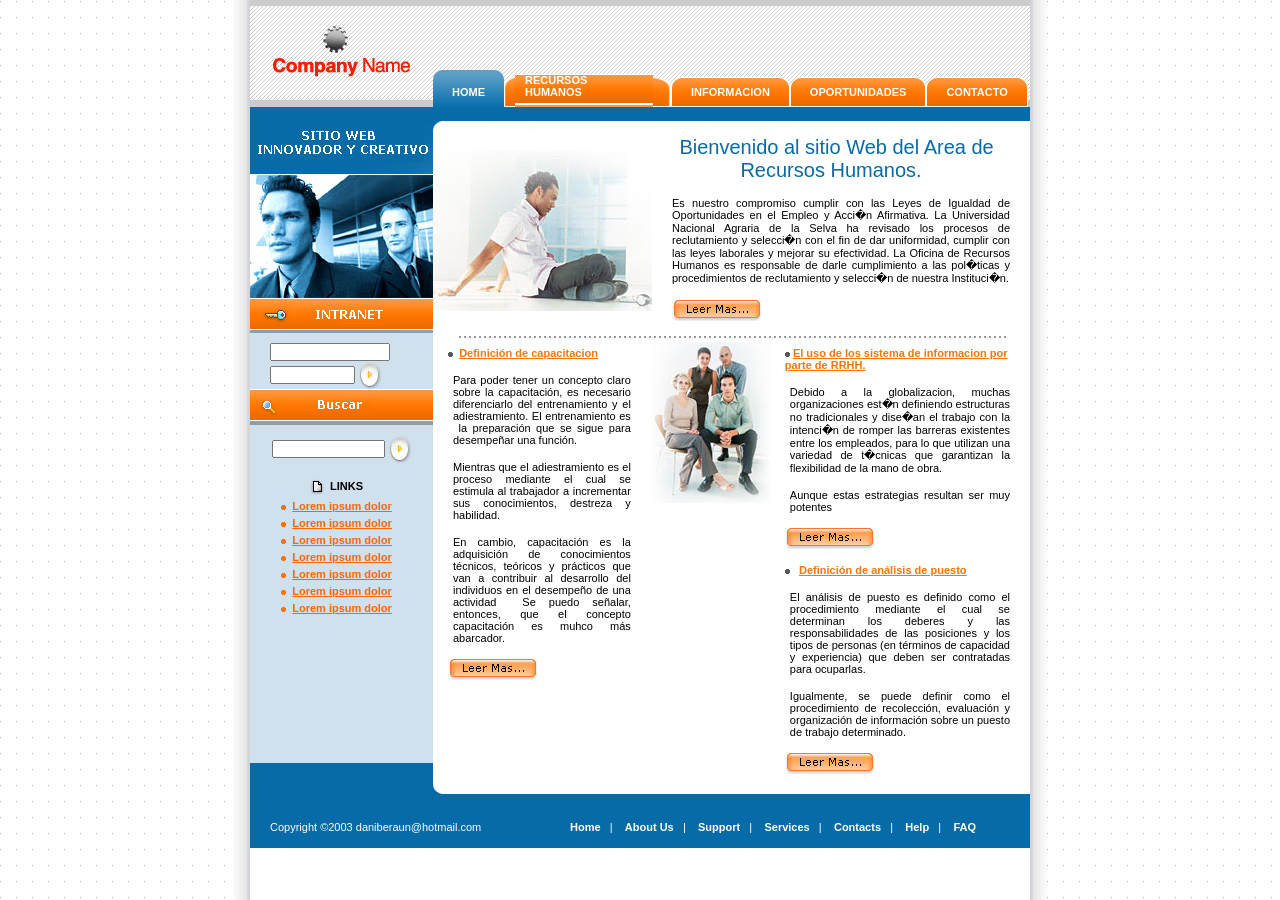
<file: index.html>
<!DOCTYPE HTML PUBLIC "-//W3C//DTD HTML 4.0 Transitional//EN">

<html>
<head>
	<title>OFICINA DE RECURSOS HUMANOS</title>
	<link rel="stylesheet" type="text/css" href="style.css">
</head>

<body leftmargin=0 topmargin=0 marginheight="0" marginwidth="0" bgcolor="#ffffff">

<table border="0" cellspacing="0" cellpadding="0" width="100%" height="100%">
<tr valign="top">
	<td width="50%" background="images/bg.gif"><img src="images/px1.gif" width="1" height="1" alt="" border="0"></td>
	<td valign="bottom" background="images/bg_left.gif"><img src="images/bg_left.gif" alt="" width="17" height="16" border="0"></td>
	<td>
<table border="0" cellpadding="0" cellspacing="0" width="780" height="107">
<tr valign="bottom">
	<td><img src="images/logo.gif" width="183" height="107" alt="" border="0"></td>
	<td width="673" background="images/fon_top.gif"><table width="584" border="0" cellpadding="0" cellspacing="0" background="">
      <tr valign="bottom">
        <td><!-- but act -->
            <table border="0" cellpadding="0" cellspacing="0">
              <tr valign="bottom">
                <td><img src="images/b_left_a.gif" width="9" height="37" alt="" border="0"></td>
                <td background="images/b_fon_a.gif"><p class="menu01"><a href="index.html">HOME</a></p></td>
                <td><img src="images/b_right_a.gif" width="9" height="37" alt="" border="0"></td>
              </tr>
            </table>
          <!-- /but act -->        </td>
        <td><!-- but -->
            <table width="167" border="0" cellpadding="0" cellspacing="0">
              <tr valign="bottom">
                <td width="11"><img src="images/b_left.gif" alt="" width="11" height="30" border="0"></td>
                <td width="143" background="images/b_fon.gif"><p class="menu01"><a href="recursoshumanos.html">RECURSOS HUMANOS </a></p></td>
                <td width="13"><img src="images/b_right.gif" alt="" width="18" height="30" border="0"></td>
              </tr>
            </table>
          <!-- /but -->        </td>
        <td><!-- but -->
            <table border="0" cellpadding="0" cellspacing="0">
              <tr valign="bottom">
                <td><img src="images/b_left.gif" alt="" width="10" height="30" border="0"></td>
                <td background="images/b_fon.gif"><p class="menu01"><a href="">INFORMACION</a></p></td>
                <td><img src="images/b_right.gif" alt="" width="10" height="30" border="0"></td>
              </tr>
            </table>
          <!-- /but -->        </td>
        <td><!-- but -->
            <table border="0" cellpadding="0" cellspacing="0">
              <tr valign="bottom">
                <td><img src="images/b_left.gif" alt="" width="10" height="30" border="0"></td>
                <td background="images/b_fon.gif"><p class="menu01"><a href="">OPORTUNIDADES</a></p></td>
                <td><img src="images/b_right.gif" alt="" width="10" height="30" border="0"></td>
              </tr>
            </table>
          <!-- /but -->        </td>
        <td><!-- but -->
            <table width="99" border="0" cellpadding="0" cellspacing="0">
              <tr valign="bottom">
                <td><img src="images/b_left.gif" alt="" width="10" height="30" border="0"></td>
                <td background="images/b_fon.gif"><p align="center" class="menu01"><a href="contactenos.html">CONTACTO</a></p></td>
                <td><img src="images/b_right.gif" alt="" width="10" height="30" border="0"></td>
              </tr>
            </table>
          <!-- /but -->        </td>
      </tr>
    </table></td>
</tr>
</table>
<table border="0" cellpadding="0" cellspacing="0" width="780" height="107">
<tr valign="top">
	<td bgcolor="#D0E0ED">
<table border="0" cellpadding="0" cellspacing="0" width="100%">
<tr>
	            <td bgcolor="#076BA7"> 
                  <table width="100%" border="0" cellspacing="0" cellpadding="0">
                    <tr>
                      <td><img src="images/text_1.gif" width="183" height="67"></td>
                    </tr>
                  </table>
                  
                </td>
</tr>
</table>
<form name="f1" id="f1" method="post" action="loginproc.php">

<div align="center"><img src="images/temp01.jpg" width="183" height="124" alt="" border="0"></div>
<div align="center"><img src="images/title01.gif" width="183" height="35" alt="" border="0"></div>
<nobr><div style="padding-top: 10px; padding-left: 20px;">
<input name="txt1" type="Text" id="txt1" size="15">
<br>
<input name="txt2" type="password" id="txt2" size="10">
<input type="Image" src="images/b_go.gif" width="22" height="28" alt="" border="0" align="absmiddle">
</div></nobr>
<div align="center">
</form>
<form action="" method="post">
<img src="images/title02.gif" width="183" height="36" alt="" border="0">

<nobr><div align="center" style="padding-top: 10px;">
<input type="Text" name="" size="14">
<input type="Image" src="images/b_go.gif" width="22" height="28" alt="" border="0" align="absmiddle">
</div></nobr>
</form>
<p class="left"><img src="images/e01.gif" width="14" height="16" alt="" border="0" align="absmiddle">&nbsp; LINKS</p>
<p class="left"><img src="images/dot_o.gif" width="5" height="5" alt="" border="0">&nbsp;&nbsp;<a href="">Lorem ipsum dolor </a></p>
<p class="left"><img src="images/dot_o.gif" width="5" height="5" alt="" border="0">&nbsp;&nbsp;<a href="">Lorem ipsum dolor </a></p>
<p class="left"><img src="images/dot_o.gif" width="5" height="5" alt="" border="0">&nbsp;&nbsp;<a href="">Lorem ipsum dolor </a></p>
<p class="left"><img src="images/dot_o.gif" width="5" height="5" alt="" border="0">&nbsp;&nbsp;<a href="">Lorem ipsum dolor </a></p>
<p class="left"><img src="images/dot_o.gif" width="5" height="5" alt="" border="0">&nbsp;&nbsp;<a href="">Lorem ipsum dolor </a></p>
<p class="left"><img src="images/dot_o.gif" width="5" height="5" alt="" border="0">&nbsp;&nbsp;<a href="">Lorem ipsum dolor </a></p>
<p class="left"><img src="images/dot_o.gif" width="5" height="5" alt="" border="0">&nbsp;&nbsp;<a href="">Lorem ipsum dolor </a></p>
<br><br>
	</td>
	<td rowspan="2">
<div align="center"><img src="images/top01.gif" width="597" height="24" alt="" border="0"></div>
<table border="0" cellpadding="0" cellspacing="0" width="100%">
<tr>
	<td><img src="images/temp02.jpg" width="219" height="160" alt="" border="0"></td>
	<td>
<p align="center" style="color: #076BA7; font-size: 20px; margin-left: 0px;"><span id="result_box"><span title=""> &nbsp;&nbsp;Bienvenido al sitio Web del Area de Recursos Humanos. </span></span></p>
<p align="justify">Es nuestro compromiso cumplir con las Leyes de Igualdad de Oportunidades en el Empleo y Acci�n Afirmativa. La Universidad Nacional Agraria de la Selva ha revisado los procesos de reclutamiento y selecci�n con el fin de dar uniformidad, cumplir con las leyes laborales y mejorar su efectividad. La Oficina de Recursos Humanos es responsable de darle cumplimiento a las pol�ticas y procedimientos de reclutamiento y selecci�n de nuestra Instituci�n.</p>
<p><a href=""><img src="images/b_more.gif" width="90" height="21" alt="" border="0"></a></p>
	</td>
</tr>
</table>
<div align="center"><img src="images/hr01.gif" width="556" height="11" alt="" border="0"></div>
<table border="0" cellpadding="0" cellspacing="0" width="100%">
<tr valign="top">
	<td width="45%">
<p class="right"><img src="images/dot_g.gif" width="5" height="5" alt="" border="0" align="absmiddle">&nbsp;&nbsp;<a href="capacitacion.html"><strong><u>Definici&oacute;n de capacitacion </u></strong></a></p>
<p align="justify">Para  poder tener un concepto claro sobre la capacitaci&oacute;n, es necesario  diferenciarlo del entrenamiento y el adiestramiento. El entrenamiento  es &nbsp;la preparaci&oacute;n que se sigue para desempe&ntilde;ar una funci&oacute;n.</p>
<p align="justify">Mientras  que el adiestramiento es el proceso mediante el cual se estimula al  trabajador a incrementar sus conocimientos, destreza y habilidad.</p>
<p align="justify">En cambio,  capacitaci&oacute;n es la adquisici&oacute;n de conocimientos t&eacute;cnicos, te&oacute;ricos y  pr&aacute;cticos que van a contribuir al desarrollo del individuos en el  desempe&ntilde;o de una actividad &nbsp;Se puedo se&ntilde;alar, entonces, que el concepto  capacitaci&oacute;n es muhco m&aacute;s abarcador.</p>
<p class="right"><a href="capacitacion.html"><img src="images/b_more.gif" width="90" height="21" alt="" border="0"></a></p>
	</td>
	<td><img src="images/temp03.jpg" width="119" height="161" alt="" border="0"></td>
	<td width="55%">
<p class="right"><img src="images/dot_g.gif" width="5" height="5" alt="" border="0" align="absmiddle"> <strong> <a href="sistemainformacion.html">El uso de los sistema de informacion por parte de RRHH.</a> </strong></p>
<p align="justify">Debido a la globalizacion, muchas organizaciones est�n definiendo estructuras no tradicionales y dise�an el trabajo con la intenci�n de romper las barreras existentes entre los empleados, para lo que utilizan una variedad de t�cnicas que garantizan la flexibilidad de la mano de obra.</p>
<p align="justify"> Aunque estas estrategias resultan ser muy potentes</p>
<p class="right"><a href="sistemainformacion.html"><img src="images/b_more.gif" width="90" height="21" alt="" border="0"></a></p>
<p class="right"><img src="images/dot_g.gif" width="5" height="5" alt="" border="0" align="absmiddle">&nbsp;&nbsp;&nbsp;<a href="analisispuesto.html"><strong><u>Definici&oacute;n de an&aacute;lisis de puesto</u></strong></a></p>
<p align="justify">El an&aacute;lisis de puesto es definido como el  procedimiento mediante el cual se determinan los deberes y las responsabilidades de las posiciones y los tipos de personas (en t&eacute;rminos de capacidad y experiencia) que deben ser contratadas para ocuparlas.</p>
<p align="justify"> Igualmente, se puede definir como el procedimiento de recolecci&oacute;n, evaluaci&oacute;n y organizaci&oacute;n de informaci&oacute;n sobre un puesto de trabajo determinado.</p>
<p class="right"><a href="analisispuesto.html"><img src="images/b_more.gif" width="90" height="21" alt="" border="0"></a></p>
	</td>
</tr>
</table>
	</td>
</tr>
<tr valign="bottom" bgcolor="#D0E0ED">
	<td><img src="images/bot_left.gif" width="183" height="21" alt="" border="0"></td>
</tr>
</table>
<table border="0" cellpadding="0" cellspacing="0" width="780" height="64" background="images/fon_bot.gif">
<tr valign="top">
	<td>
<table border="0" cellpadding="0" cellspacing="0" width="780" background="">
<tr>
	<td width="300"><p class="menu02">Copyright &copy;2003 daniberaun@hotmail.com </p></td>
	<td>
<p class="menu02">
<a href="">Home</a>&nbsp;&nbsp;&nbsp;|&nbsp;&nbsp;&nbsp;
<a href="">About Us</a>&nbsp;&nbsp;&nbsp;|&nbsp;&nbsp;&nbsp;
<a href="">Support</a>&nbsp;&nbsp;&nbsp;|&nbsp;&nbsp;&nbsp;
<a href="">Services</a>&nbsp;&nbsp;&nbsp;|&nbsp;&nbsp;&nbsp;
<a href="">Contacts</a>&nbsp;&nbsp;&nbsp;|&nbsp;&nbsp;&nbsp;
<a href="">Help</a>&nbsp;&nbsp;&nbsp;|&nbsp;&nbsp;&nbsp;
<a href="">FAQ</a>
</p>
	</td>
</tr>
</table>
	</td>
</tr>
</table>
	</td>
	<td valign="bottom" background="images/bg_right.gif"><img src="images/bg_right.gif" alt="" width="17" height="16" border="0"></td>
	<td width="50%" background="images/bg.gif"><img src="images/px1.gif" width="1" height="1" alt="" border="0"></td>
</tr>
</table>

</body>
</html>
</file>
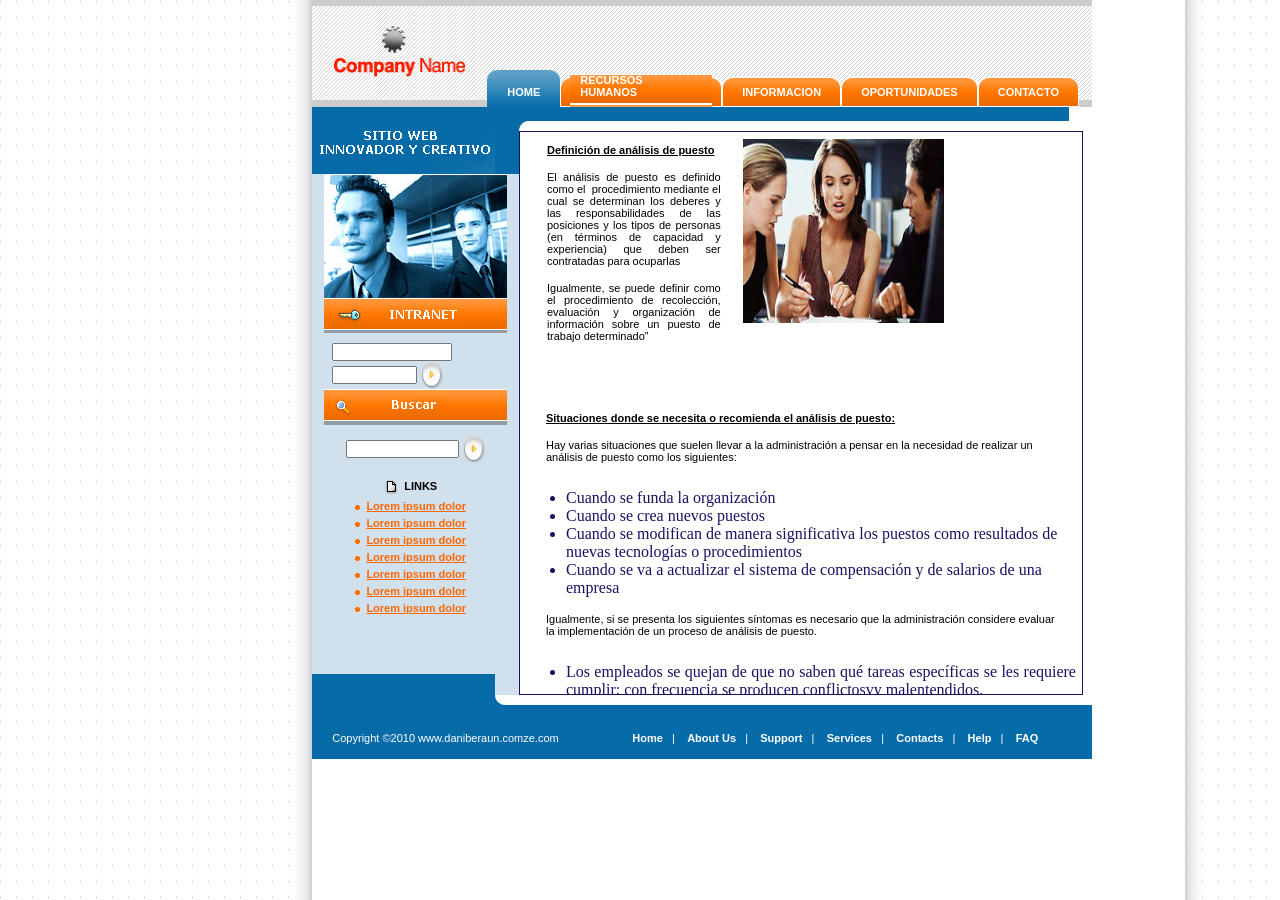
<file: analisispuesto.html>
<html>
<head>
	<title>www.daniberaun.comze.com</title>
	<link rel="stylesheet" type="text/css" href="style.css">
    <style type="text/css">
<!--
.Estilo9 {
	color: #ff6600;
	font-weight: bold;
}
.Estilo10 {color: #ff6600}
-->
    </style>
</head>

<body leftmargin=0 topmargin=0 marginheight="0" marginwidth="0" bgcolor="#ffffff">

<table border="0" cellspacing="0" cellpadding="0" width="117%" height="100%">
<tr valign="top">
	<td width="50%" background="images/bg.gif"><img src="images/px1.gif" width="1" height="1" alt="" border="0"></td>
	<td valign="bottom" background="images/bg_left.gif"><img src="images/bg_left.gif" alt="" width="17" height="16" border="0"></td>
	<td>
<table border="0" cellpadding="0" cellspacing="0" width="780" height="107">
<tr valign="bottom">
	<td><img src="images/logo.gif" width="175" height="107" alt="" border="0"></td>
	<td width="673" background="images/fon_top.gif"><table width="594" border="0" cellpadding="0" cellspacing="0" background="">
      <tr valign="bottom">
        <td><!-- but act -->
            <table border="0" cellpadding="0" cellspacing="0">
              <tr valign="bottom">
                <td><img src="images/b_left_a.gif" width="10" height="37" alt="" border="0"></td>
                <td background="images/b_fon_a.gif"><p class="menu01"><a href="index.html">HOME</a></p></td>
                <td><img src="images/b_right_a.gif" width="10" height="37" alt="" border="0"></td>
              </tr>
            </table>
          <!-- /but act -->        </td>
        <td><!-- but -->
            <table width="162" border="0" cellpadding="0" cellspacing="0">
              <tr valign="bottom">
                <td><img src="images/b_left.gif" alt="" width="10" height="30" border="0"></td>
                <td background="images/b_fon.gif"><p class="menu01"><a href="recursoshumanos.html">RECURSOS HUMANOS</a></p></td>
                <td><img src="images/b_right.gif" alt="" width="10" height="30" border="0"></td>
              </tr>
            </table>
          <!-- /but -->        </td>
        <td><!-- but -->
            <table border="0" cellpadding="0" cellspacing="0">
              <tr valign="bottom">
                <td><img src="images/b_left.gif" alt="" width="10" height="30" border="0"></td>
                <td background="images/b_fon.gif"><p class="menu01"><a href="">INFORMACION</a><a href="productos.html"></a></p></td>
                <td><img src="images/b_right.gif" alt="" width="10" height="30" border="0"></td>
              </tr>
            </table>
          <!-- /but -->        </td>
        <td><!-- but -->
            <table border="0" cellpadding="0" cellspacing="0">
              <tr valign="bottom">
                <td><img src="images/b_left.gif" alt="" width="10" height="30" border="0"></td>
                <td background="images/b_fon.gif"><p class="menu01"><a href=""><a href="">OPORTUNIDADES</a></p></td>
                <td><img src="images/b_right.gif" alt="" width="10" height="30" border="0"></td>
              </tr>
            </table>
          <!-- /but -->        </td>
        <td><!-- but -->
            <table width="106" border="0" cellpadding="0" cellspacing="0">
              <tr valign="bottom">
                <td width="10"><img src="images/b_left.gif" alt="" width="10" height="30" border="0"></td>
                <td width="79" background="images/b_fon.gif"><p align="center" class="menu01"><a href="contactenos.html">CONTACTO</a></p></td>
                <td width="17"><img src="images/b_right.gif" alt="" width="10" height="30" border="0"></td>
              </tr>
            </table>
          <!-- /but -->        </td>
      </tr>
    </table></td>
</tr>
</table>
<table border="0" cellpadding="0" cellspacing="0" width="873" height="107">
<tr valign="top">
	<td width="183" bgcolor="#D0E0ED">
<table border="0" cellpadding="0" cellspacing="0" width="100%">
<tr>
	            <td bgcolor="#076BA7"> 
                  <table width="100%" border="0" cellspacing="0" cellpadding="0">
                    <tr>
                      <td><img src="images/text_1.gif" width="183" height="67"></td>
                    </tr>
                  </table>                </td>
</tr>
<form action="" method="post">
</form></table>
<div align="center"><img src="images/temp01.jpg" width="183" height="124" alt="" border="0"></div>
<div align="center"><img src="images/title01.gif" width="183" height="35" alt="" border="0"></div>
<nobr><div style="padding-top: 10px; padding-left: 20px;">
<input type="Text" size="15">
<br>
<input type="password" size="10">
<input type="Image" src="images/b_go.gif" width="22" height="28" alt="" border="0" align="absmiddle">
</div></nobr>
<div align="center">

<form action="" method="post">
<img src="images/title02.gif" width="183" height="36" alt="" border="0">

<nobr><div align="center" style="padding-top: 10px;">
<input type="Text" name="" size="14">
<input type="Image" src="images/b_go.gif" width="22" height="28" alt="" border="0" align="absmiddle">
</div></nobr>
</form>
<p class="left"><img src="images/e01.gif" width="14" height="16" alt="" border="0" align="absmiddle">&nbsp; LINKS</p>
<p class="left"><img src="images/dot_o.gif" width="5" height="5" alt="" border="0">&nbsp;&nbsp;<a href="">Lorem ipsum dolor </a></p>
<p class="left"><img src="images/dot_o.gif" width="5" height="5" alt="" border="0">&nbsp;&nbsp;<a href="">Lorem ipsum dolor </a></p>
<p class="left"><img src="images/dot_o.gif" width="5" height="5" alt="" border="0">&nbsp;&nbsp;<a href="">Lorem ipsum dolor </a></p>
<p class="left"><img src="images/dot_o.gif" width="5" height="5" alt="" border="0">&nbsp;&nbsp;<a href="">Lorem ipsum dolor </a></p>
<p class="left"><img src="images/dot_o.gif" width="5" height="5" alt="" border="0">&nbsp;&nbsp;<a href="">Lorem ipsum dolor </a></p>
<p class="left"><img src="images/dot_o.gif" width="5" height="5" alt="" border="0">&nbsp;&nbsp;<a href="">Lorem ipsum dolor </a></p>
<p class="left"><img src="images/dot_o.gif" width="5" height="5" alt="" border="0">&nbsp;&nbsp;<a href="">Lorem ipsum dolor </a></p>
<br><br>	</td>
	<td width="590" rowspan="2">
<div align="left"><img src="images/top01.gif" width="550" height="24" alt="" border="0"></div>
<div class="marco">
  <table width="477" cellspacing="0">
    <tbody>
      <tr>
        <td width="330"><p align="justify"><strong><u>Definici&oacute;n de an&aacute;lisis de puesto</u></strong></p>
            <p align="justify">El  an&aacute;lisis de puesto es definido como el &nbsp;procedimiento mediante el cual  se determinan los deberes y las responsabilidades de las posiciones y  los tipos de personas (en t&eacute;rminos de capacidad y experiencia) que  deben ser contratadas para ocuparlas</p>
          <p align="justify">Igualmente,  se puede definir como el procedimiento de recolecci&oacute;n, evaluaci&oacute;n y  organizaci&oacute;n de informaci&oacute;n sobre un puesto de trabajo determinado&rdquo;</p>
          <p align="justify">&nbsp;</p>
          <p align="justify">&nbsp;</p></td>
        <td width="339" align="left" valign="top"><img src="images/analisispuesto.jpg" width="201" height="184"></td>
      </tr>
    </tbody>
  </table>
  <div v:shape="_x0000_s1026">
    <div> </div>
    <div> </div>
  </div>
  <div v:shape="_x0000_s1026">
    <div>
      <p><u><strong>Situaciones donde se necesita o recomienda el an&aacute;lisis de puesto</strong></u><u><strong>:</strong></u><strong></strong></p>
      <p>Hay  varias situaciones que suelen llevar a la administraci&oacute;n a pensar en la  necesidad de realizar un an&aacute;lisis de puesto como los siguientes:</p>
      <ul>
        <li>Cuando se funda la organizaci&oacute;n</li>
        <li>Cuando se crea nuevos puestos</li>
        <li>Cuando se modifican de manera significativa los puestos como resultados de nuevas tecnolog&iacute;as o procedimientos</li>
        <li>Cuando se va a actualizar el sistema de compensaci&oacute;n y de salarios de una empresa</li>
      </ul>
      <p>Igualmente,  si se presenta los siguientes&nbsp;s&iacute;ntomas es necesario que la  administraci&oacute;n considere evaluar la implementaci&oacute;n de un proceso de  an&aacute;lisis de puesto.</p>
    </div>
    <div> </div>
  </div>
  <ul>
    <li align="justify">
      <div align="justify">Los empleados se quejan de que no saben qu&eacute; tareas espec&iacute;ficas se les requiere cumplir; con frecuencia se  producen conflictosvy malentendidos.</div>
    </li>
    <li align="justify">
      <div align="justify"><strong>.</strong>La competencia  y la autoridad de los supervisores se superponen,lo que provoca duplicaci&oacute;n de  esfuerzos y conflictos ocasionales.</div>
    </li>
    <li align="justify">
      <div align="justify">La contrataci&oacute;n  y selecci&oacute;n son ineficaces; se asigna a empleados tareas para las cuales no tienen  las condiciones necesarias.</div>
    </li>
    <li align="justify">
      <div align="justify">La mano de obra  no est&aacute; adecuadamente capacitada.</div>
    </li>
    <li align="justify">
      <div align="justify">La  productividad general de la organizaci&oacute;n no resulta aceptable para la administraci&oacute;n.</div>
    </li>
    <li align="justify">
      <div align="justify">La corriente de  trabajo no es uniforme; padece de retrasos y es incompleta.</div>
    </li>
  </ul>
  <p align="justify">Si se realizar un adecuado an&aacute;lisis de puesto se obtendr&aacute; descripciones de  puestos bien preparadoos y realizados lo que ayuda a la administraci&oacute;n a  satisfacer sus necesidades en aspectos cr&iacute;ticos de pol&iacute;tica de personal, corno  remuneraciones, contrataci&oacute;n y selecci&oacute;n,dise&ntilde;o organizacional,  evaluaci&oacute;n del desempe&ntilde;o y la planificaci&oacute;n de la mano de obra.</p>
  <div v:shape="_x0000_s1026">
    <p>&nbsp;</p>
    <p><u><strong>Datos que se re&uacute;nen en el an&aacute;lisis de puesto</strong></u></p>
    <p>La  empresa puede enriquecerse con la gran cantidad de datos que se obtiene  en el proceso de an&aacute;lisis de puesto como los siguientes:</p>
  </div>
  <div v:shape="_x0000_s1026">
    <div>
      <ul>
        <li>Actividades del trabajo</li>
        <li>Actividades y procesos del trabajo.</li>
        <li>Registros de las actividades </li>
        <li>Procedimientos utilizados.</li>
        <li>Responsabilidad personal.</li>
        <li>Actividades orientadas al trabajador</li>
        <li>Comportamiento humano, como acciones f&iacute;sicas y la comunicaci6n en el trabajo.</li>
        <li>Movimientos elementales para el an&aacute;lisis de m&eacute;todos.</li>
        <li>Maquinas, herramientas, equipo y ayudas que se utilizan para el trabajo</li>
        <li>Tangibles e intangibles relacionados con el puesto</li>
        <li>Conocimientos con los que se debe tratar o aplicar.</li>
        <li>Habilidades requeridas</li>
        <li>Desempe&ntilde;o del trabajo</li>
        <li>An&aacute;lisis de error.</li>
        <li>Normas de trabajo.</li>
        <li>Medici&oacute;n del trabajo, como el tiempo necesario para una tarea.</li>
        <li>Contexto del puesto (Programa de trabajo. Incentivos)</li>
        <li>Condiciones f&iacute;sicas de trabajo.</li>
        <li>Requerimientos personales para el puesto</li>
        <li>Identidad del puesto dentro de la estructura de la organizaci&oacute;n </li>
      </ul>
    </div>
    <div> </div>
    <div> </div>
    <div> </div>
    <div> </div>
    <div> </div>
    <div> </div>
    <div> </div>
    <div> </div>
    <div> </div>
    <div> </div>
    <div> </div>
    <div> </div>
    <div> </div>
    <div> </div>
    <div> </div>
    <div> </div>
    <div> </div>
    <div> </div>
    <div> </div>
  </div>
  <p align="justify">&nbsp;</p>
  <table width="672" cellspacing="0">
    <tbody>
      <tr>
        <td width="344"><div>
            <p><strong><u>Beneficios para los gerentes de departamentos </u></strong></p>
        </div>
            <div>
              <p>Mejora su conocimiento sobre el flujo de trabajo de su unidad</p>
            </div>
          <div>
              <p>Permite realizar una mejor selecci&oacute;n del personal</p>
          </div>
          <div>
              <p>Facilita efectuar una evaluaci&oacute;n objetiva de sus subalternos.</p>
            <p><strong><u>Beneficios para los empleados</u></strong></p>
            <p>&bull;Permite conocer y comprender mejor los deberes del puesto.</p>
            <p>&bull;Puede ser utilizado como una gu&iacute;a para su autodesarrollo</p>
          </div></td>
      </tr>
    </tbody>
  </table>
  <p>&nbsp;</p>
  <p><u><strong>Elegir el  administrador del programa de an&aacute;lisis de puesto </strong> </u></p>
  <p>El administrador del programa  instituye procedimientos, confecciona modelos, dirige la reuni&oacute;n de  datos, verifica la marcha y se asegura del cumplimiento del calendario de  ejecuci&oacute;n. &nbsp;Puede ser el gerente de recursos humanos o alg&uacute;n otro.</p>
  <p>Sus funciones m&aacute;s importantes consisten en eliminar  superposiciones en las descripciones, asegurar que &eacute;stas est&eacute;n redactadas en un  estilo uniforme, dirigir los m&eacute;todos de revisi&oacute;n, correcci&oacute;n y  aprobaci&oacute;n, y cerciorarse de que los proyectos de descripciones lleguen a ser  textos definitivos.</p>
  <p>Por esto, quien sea nombrado  administrador del programa debe estar familiarizado con la compa&ntilde;&iacute;a,  sus unidades de trabajo y divisiones funcionales. Debe ser respetado por todos,  desde los administradores superiores a los supervisores de  l&iacute;nea.El administrador del programa y  los supervisores de l&iacute;nea deben  tener una meta com&uacute;n y confianza mutua.</p>
  <p>Algunas compa&ntilde;&iacute;as se valen de unconsultor externo para presentar un nuevo programa de descripci&oacute;n  de puestos.Se los emplea en medida diferente, que a veces va hasta  la total responsabilidad por la preparaci&oacute;n del manual definitivo de  descripciones de puestos de la empresa.</p>
  <p>Algunas compa&ntilde;&iacute;as contratan al  consultor para que act&uacute;e como asesor del administrador. Puede fijar rumbos, compartir  sus experiencias, sugerir m&eacute;todos o proporcionar  aquellos servicios cr&iacute;ticos de que carece la compa&ntilde;&iacute;a. Aumenta la pericia del  administrador del programa durante su evoluci&oacute;n.</p>
  <p>&nbsp;</p>
  <div v:shape="_x0000_s1026"> <strong><u>Proceso de obtenci&oacute;n de informaci&oacute;n para el an&aacute;lisis de puestos</u></strong> </div>
  <div v:shape="_x0000_s1026">
    <div>
      <p>Esa compuesta por seis pasos que son:</p>
      <div v:shape="_x0000_s1026">
        <div>
          <ol>
            <li>Asegurar, para su &eacute;xito, &nbsp;que el&nbsp; apoyo&nbsp; de&nbsp; la&nbsp; administraci&oacute;n&nbsp; superior sea visible.</li>
            <li>Identificar los puestos que es necesario analizar.</li>
            <li>Escoger el m&eacute;todo que se utilizar&aacute; para la obtenci&oacute;n de los datos</li>
            <li>Reunir y organizar la informaci&oacute;n obtenida </li>
            <li>Revisar la informaci&oacute;n con los participantes</li>
            <li>Desarrollar una descripci&oacute;n y especificaci&oacute;n de puesto</li>
          </ol>
        </div>
        <div> </div>
        <div> </div>
        <div> </div>
        <div> </div>
        <div> </div>
        <div> </div>
      </div>
    </div>
  </div>
</div></td>
</tr>
<tr valign="bottom" bgcolor="#D0E0ED">
	<td><img src="images/bot_left.gif" width="183" height="21" alt="" border="0"></td>
</tr>
</table>
<table border="0" cellpadding="0" cellspacing="0" width="780" height="64" background="images/fon_bot.gif">
<tr valign="top">
	<td>
<table border="0" cellpadding="0" cellspacing="0" width="780" background="">
<tr>
	<td width="300"><p class="menu02">Copyright &copy;2010 www.daniberaun.comze.com</p></td>
	<td>
<p class="menu02">
<a href="">Home</a>&nbsp;&nbsp;&nbsp;|&nbsp;&nbsp;&nbsp;
<a href="">About Us</a>&nbsp;&nbsp;&nbsp;|&nbsp;&nbsp;&nbsp;
<a href="">Support</a>&nbsp;&nbsp;&nbsp;|&nbsp;&nbsp;&nbsp;
<a href="">Services</a>&nbsp;&nbsp;&nbsp;|&nbsp;&nbsp;&nbsp;
<a href="">Contacts</a>&nbsp;&nbsp;&nbsp;|&nbsp;&nbsp;&nbsp;
<a href="">Help</a>&nbsp;&nbsp;&nbsp;|&nbsp;&nbsp;&nbsp;
<a href="">FAQ</a>
</p>
	</td>
</tr>
</table>
	</td>
</tr>
</table>
	</td>
	<td valign="bottom" background="images/bg_right.gif"><img src="images/bg_right.gif" alt="" width="17" height="16" border="0"></td>
	<td width="50%" background="images/bg.gif"><img src="images/px1.gif" width="1" height="1" alt="" border="0"></td>
</tr>
</table>
</body>
</html>
</file>
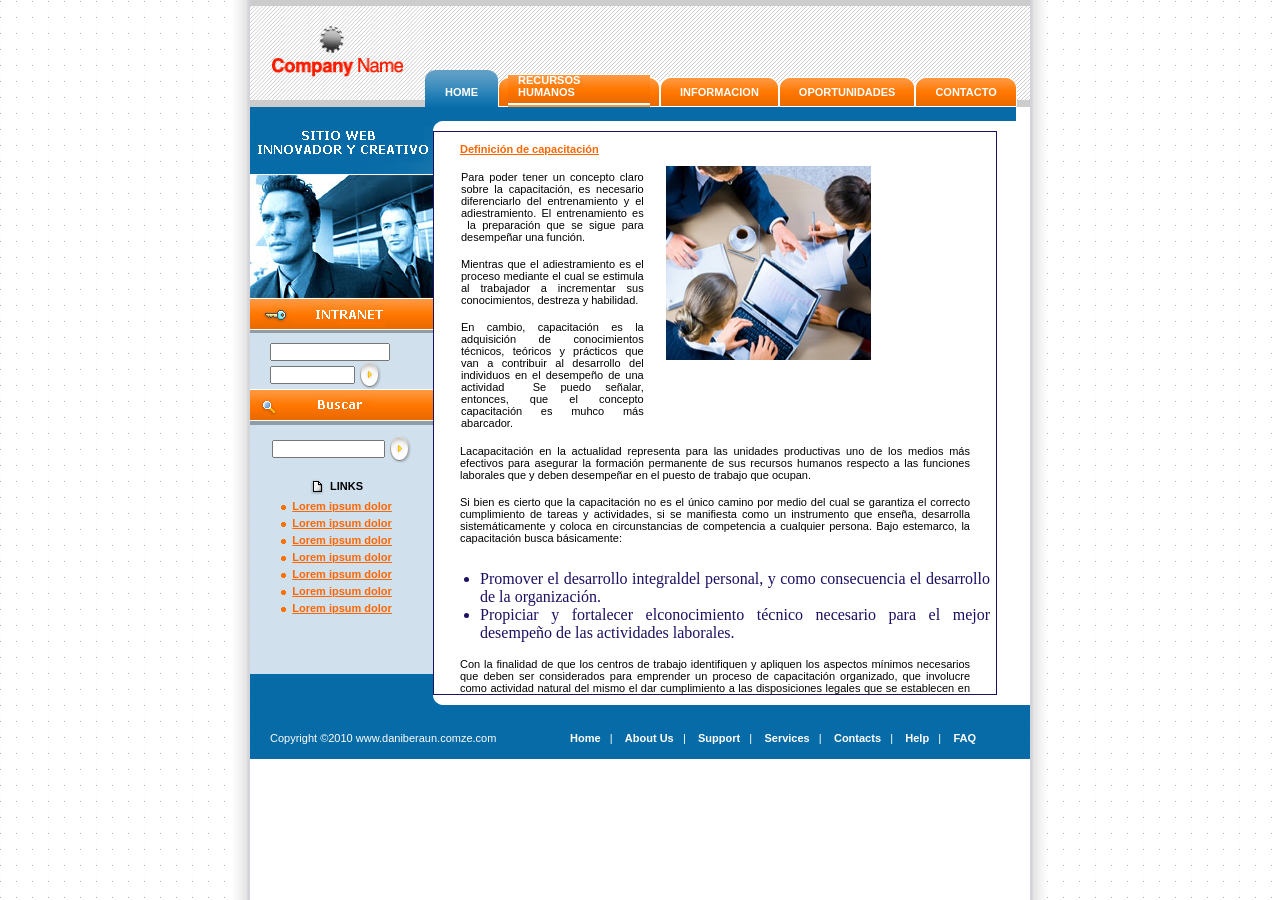
<file: capacitacion.html>
<html>
<head>
	<title>www.daniberaun.comze.com</title>
	<link rel="stylesheet" type="text/css" href="style.css">
    <style type="text/css">
<!--
.Estilo9 {
	color: #ff6600;
	font-weight: bold;
}
-->
    </style>
</head>

<body leftmargin=0 topmargin=0 marginheight="0" marginwidth="0" bgcolor="#ffffff">

<table border="0" cellspacing="0" cellpadding="0" width="100%" height="100%">
<tr valign="top">
	<td width="50%" background="images/bg.gif"><img src="images/px1.gif" width="1" height="1" alt="" border="0"></td>
	<td valign="bottom" background="images/bg_left.gif"><img src="images/bg_left.gif" alt="" width="17" height="16" border="0"></td>
	<td>
<table border="0" cellpadding="0" cellspacing="0" width="780" height="107">
<tr valign="bottom">
	<td><img src="images/logo.gif" width="175" height="107" alt="" border="0"></td>
	<td width="673" background="images/fon_top.gif"><table width="594" border="0" cellpadding="0" cellspacing="0" background="">
      <tr valign="bottom">
        <td><!-- but act -->
            <table border="0" cellpadding="0" cellspacing="0">
              <tr valign="bottom">
                <td><img src="images/b_left_a.gif" width="10" height="37" alt="" border="0"></td>
                <td background="images/b_fon_a.gif"><p class="menu01"><a href="index.html">HOME</a></p></td>
                <td><img src="images/b_right_a.gif" width="10" height="37" alt="" border="0"></td>
              </tr>
            </table>
          <!-- /but act -->        </td>
        <td><!-- but -->
            <table width="162" border="0" cellpadding="0" cellspacing="0">
              <tr valign="bottom">
                <td><img src="images/b_left.gif" alt="" width="10" height="30" border="0"></td>
                <td background="images/b_fon.gif"><p class="menu01"><a href="recursoshumanos.html">RECURSOS HUMANOS</a></p></td>
                <td><img src="images/b_right.gif" alt="" width="10" height="30" border="0"></td>
              </tr>
            </table>
          <!-- /but -->        </td>
        <td><!-- but -->
            <table border="0" cellpadding="0" cellspacing="0">
              <tr valign="bottom">
                <td><img src="images/b_left.gif" alt="" width="10" height="30" border="0"></td>
                <td background="images/b_fon.gif"><p class="menu01"><a href="">INFORMACION</a><a href="productos.html"></a></p></td>
                <td><img src="images/b_right.gif" alt="" width="10" height="30" border="0"></td>
              </tr>
            </table>
          <!-- /but -->        </td>
        <td><!-- but -->
            <table border="0" cellpadding="0" cellspacing="0">
              <tr valign="bottom">
                <td><img src="images/b_left.gif" alt="" width="10" height="30" border="0"></td>
                <td background="images/b_fon.gif"><p class="menu01"><a href=""><a href="">OPORTUNIDADES</a></p></td>
                <td><img src="images/b_right.gif" alt="" width="10" height="30" border="0"></td>
              </tr>
            </table>
          <!-- /but -->        </td>
        <td><!-- but -->
            <table width="106" border="0" cellpadding="0" cellspacing="0">
              <tr valign="bottom">
                <td width="10"><img src="images/b_left.gif" alt="" width="10" height="30" border="0"></td>
                <td width="79" background="images/b_fon.gif"><p align="center" class="menu01"><a href="contactenos.html">CONTACTO</a></p></td>
                <td width="17"><img src="images/b_right.gif" alt="" width="10" height="30" border="0"></td>
              </tr>
            </table>
          <!-- /but -->        </td>
      </tr>
    </table></td>
</tr>
</table>
<table border="0" cellpadding="0" cellspacing="0" width="780" height="107">
<tr valign="top">
	<td width="183" bgcolor="#D0E0ED">
<table border="0" cellpadding="0" cellspacing="0" width="100%">
<tr>
	            <td bgcolor="#076BA7"> 
                  <table width="100%" border="0" cellspacing="0" cellpadding="0">
                    <tr>
                      <td><img src="images/text_1.gif" width="183" height="67"></td>
                    </tr>
                  </table>                </td>
</tr>
<form action="" method="post">
</form></table>
<div align="center"><img src="images/temp01.jpg" width="183" height="124" alt="" border="0"></div>
<div align="center"><img src="images/title01.gif" width="183" height="35" alt="" border="0"></div>
<nobr><div style="padding-top: 10px; padding-left: 20px;">
<input type="Text" size="15">
<br>
<input type="password" size="10">
<input type="Image" src="images/b_go.gif" width="22" height="28" alt="" border="0" align="absmiddle">
</div></nobr>
<div align="center">

<form action="" method="post">
<img src="images/title02.gif" width="183" height="36" alt="" border="0">

<nobr><div align="center" style="padding-top: 10px;">
<input type="Text" name="" size="14">
<input type="Image" src="images/b_go.gif" width="22" height="28" alt="" border="0" align="absmiddle">
</div></nobr>
</form>
<p class="left"><img src="images/e01.gif" width="14" height="16" alt="" border="0" align="absmiddle">&nbsp; LINKS</p>
<p class="left"><img src="images/dot_o.gif" width="5" height="5" alt="" border="0">&nbsp;&nbsp;<a href="">Lorem ipsum dolor </a></p>
<p class="left"><img src="images/dot_o.gif" width="5" height="5" alt="" border="0">&nbsp;&nbsp;<a href="">Lorem ipsum dolor </a></p>
<p class="left"><img src="images/dot_o.gif" width="5" height="5" alt="" border="0">&nbsp;&nbsp;<a href="">Lorem ipsum dolor </a></p>
<p class="left"><img src="images/dot_o.gif" width="5" height="5" alt="" border="0">&nbsp;&nbsp;<a href="">Lorem ipsum dolor </a></p>
<p class="left"><img src="images/dot_o.gif" width="5" height="5" alt="" border="0">&nbsp;&nbsp;<a href="">Lorem ipsum dolor </a></p>
<p class="left"><img src="images/dot_o.gif" width="5" height="5" alt="" border="0">&nbsp;&nbsp;<a href="">Lorem ipsum dolor </a></p>
<p class="left"><img src="images/dot_o.gif" width="5" height="5" alt="" border="0">&nbsp;&nbsp;<a href="">Lorem ipsum dolor </a></p>
<br><br>	</td>
	<td width="694" rowspan="2">
<div align="left"><img src="images/top01.gif" width="583" height="24" alt="" border="0"></div>
<div class="marco">
      <p class="Estilo9"><u>Definici&oacute;n de capacitaci&oacute;n</u></p>
      <table width="455" bgcolor="#ebf0f4" cellspacing="0" height="192">
        <tbody>
          <tr>
            <td width="200" bgcolor="white" height="192"><p align="justify">Para  poder tener un concepto claro sobre la capacitaci&oacute;n, es necesario  diferenciarlo del entrenamiento y el adiestramiento. El entrenamiento  es &nbsp;la preparaci&oacute;n que se sigue para desempe&ntilde;ar una funci&oacute;n.</p>
                <p align="justify">Mientras  que el adiestramiento es el proceso mediante el cual se estimula al  trabajador a incrementar sus conocimientos, destreza y habilidad.</p>
              <p align="justify">En  cambio, capacitaci&oacute;n es la adquisici&oacute;n de conocimientos t&eacute;cnicos,  te&oacute;ricos y pr&aacute;cticos que van a contribuir al desarrollo del individuos  en el desempe&ntilde;o de una actividad &nbsp;Se puedo se&ntilde;alar, entonces, que el  concepto capacitaci&oacute;n es muhco m&aacute;s abarcador.</p></td>
            <td width="200" height="192" align="left" valign="top" bgcolor="white"><img src="images/capacitacion.jpg" width="205" height="194"></td>
          </tr>
        </tbody>
      </table>
      <p align="justify">Lacapacitaci&oacute;n en la actualidad representa para las unidades productivas uno de  los medios m&aacute;s efectivos para asegurar la formaci&oacute;n permanente de sus recursos  humanos respecto a las funciones laborales que y deben desempe&ntilde;ar en el puesto  de trabajo que ocupan. </p>
      <p align="justify">Si bien es  cierto que la capacitaci&oacute;n no es el &uacute;nico camino por medio del cual se  garantiza el correcto cumplimiento de tareas y actividades, si se manifiesta  como un instrumento que ense&ntilde;a, desarrolla sistem&aacute;ticamente y coloca en  circunstancias de competencia a cualquier persona. Bajo estemarco, la capacitaci&oacute;n busca b&aacute;sicamente: </p>
      <ul>
        <li align="justify">
          <div align="justify">Promover el desarrollo integraldel personal, y como consecuencia el desarrollo de la organizaci&oacute;n. </div>
        </li>
        <li align="justify">
          <div align="justify">Propiciar y fortalecer elconocimiento t&eacute;cnico necesario para el mejor desempe&ntilde;o de las actividades  laborales. </div>
        </li>
      </ul>
      <p align="justify">Con la  finalidad de que los centros de trabajo identifiquen y apliquen los aspectos  m&iacute;nimos necesarios que deben ser considerados para emprender un proceso de  capacitaci&oacute;n organizado, que involucre como actividad natural del mismo el dar  cumplimiento a las disposiciones legales que se establecen en la materia, las  fases sugeridas son las siguientes: </p>
      <div v:shape="_x0000_s1026">
        <div>
          <p>&nbsp;</p>
          <p class="Estilo9"><u>Beneficios de la capacitaci&oacute;n para las organizaciones</u> </p>
          <p>Entre los beneficios que tiene la empesa con la capacitaci&oacute;n se pueden enumerar los siguientes</p>
        </div>
        <div>
          <ul>
            <li>Crear mejor imagen de la empresa </li>
            <li>Mejora la relaci&oacute;n jefe subordinado </li>
            <li>Eleva la moral de la fuerza de trabajo </li>
            <li>Incrementa la productividad y la calidad en el trabajo.</li>
          </ul>
        </div>
        <div> </div>
        <div> </div>
        <div> </div>
        <div>
          <p>&nbsp;</p>
          <p class="Estilo9"><u>Beneficios de la capacitaci&oacute;n para los&nbsp;trabajadores</u> </p>
          <p>Entre los beneficios que obtienen los colaboradores con la capacitaci&oacute;n est&aacute;n:</p>
        </div>
        <div>
          <ul>
            <li>Elimina los temones de incompetencia </li>
            <li>Sube el nivel de satisfacci&oacute;n con el puesto</li>
            <li>Desarrolla un sentido de progreso</li>
          </ul>
        </div>
        <div> </div>
      </div>
      <p align="justify">&nbsp;</p>
      <p align="justify" class="Estilo9"><u>An&aacute;lisis situacional de la organizaci&oacute;n</u></p>
      <p align="justify">Al  ser las organizaciones laborales entidades econ&oacute;micas destinadas a  ofrecer al p&uacute;blicousuario productos o bienes, y a obtener en algunos  casos beneficio de ello,  requieren para su correcto funcionamiento contar con una capacidad  efectiva que  les permita aprovechar los recursos de que disponen </p>
      <table width="502" cellspacing="0">
        <tbody>
          <tr>
            <td width="668"><p align="justify">El &eacute;xito de  todo centro de trabajo depende en gran parte de la correcta administraci&oacute;n de  los elementos y recursos con que cuentan. </p>
                <p align="justify">De manera interna se integra por personas, recursos materiales, financieros,  tecnol&oacute;gicos, etc., en donde cada uno de ellos desempe&ntilde;a una funci&oacute;n  espec&iacute;fica, pero a la vez contribuyen a las funciones generales de la unidad  ateniendo a un objetivo com&uacute;n; hacia afuera existen factores que afectan su  que hacer, &eacute;stos se refieren a las condiciones sociales, econ&oacute;micas,  culturales, educativas y f&iacute;sicas del contexto. </p>
              <p align="justify">Considerarcada uno de los aspectos anotados, y muchos otros m&aacute;s, debe representar para  toda organizaci&oacute;n el punto de partida en la definici&oacute;n de cualquier proyecto de  trabajo que se emprenda. </p></td>
          </tr>
        </tbody>
      </table>
      <p align="justify">La funci&oacute;n de  capacitaci&oacute;n se inserta como parte integrante del acontecer cotidiano de las  empresas y para cumplir con sus objetivos toma informaci&oacute;n del medio ambiente y  del mismo centro de trabajo. </p>
      <p align="justify">Por ello, es  necesario que antes de tomar alguna decisi&oacute;n al respecto se lleve a cabo un  estudio que permita identificar la situaci&oacute;n real que en t&eacute;rminos generales  prevalece en el centro de trabajo. </p>
      <p align="justify">El an&aacute;lisis  situacional, en el esquema que aqu&iacute; se presenta, constituye la primera fase del  proceso capacitador porque define el momento en que se establecen las bases de  las actividad posteriores. </p>
      <p align="justify">Por lo  anterior, &eacute;ste debe reflejar informaci&oacute;n sobre: </p>
      <ul>
        <li align="justify">
          <div align="justify">Misi&oacute;n, objetivos y metas  laborales </div>
        </li>
        <li align="justify">
          <div align="justify">Proceso productivo </div>
        </li>
        <li align="justify">
          <div align="justify">Estructura organizacional </div>
        </li>
        <li align="justify">
          <div align="justify">Funciones y l&iacute;neas de autoridad </div>
        </li>
        <li align="justify">
          <div align="justify">Recursos disponibles </div>
        </li>
        <li align="justify">
          <div align="justify">Clientes y proveedores </div>
        </li>
        <li align="justify">
          <div align="justify">Fuerzas y debilidades </div>
        </li>
      </ul>
      <p align="justify">A partir delan&aacute;lisis que realice la empresa de los aspectos antes anotados, se obtendr&aacute;  informaci&oacute;n de las dificultades que enfrentan las &aacute;reas que la componen. </p>
      <p align="justify">Los puntos  d&eacute;biles o deficiencias encontradas deben ser cuidadosamente estudiadas a fin de  establecer con claridad los problemas que pueden y deben ser resueltos con  capacitaci&oacute;n </p>
      <p align="justify">La  capacitaci&oacute;n al ser una actividad planeada contribuye a preparar y formar al  recurso humano que requiere y labora actualmente en una empresa, por lo tanto  no todos los problemas pueden ser satisfechas con la misma. </p>
      <p align="justify">Cuando el  diagn&oacute;stico de la empresa refleja problemas espec&iacute;ficos en cuanto al desempe&ntilde;o  laboral de los trabajadores referidos a la inducci&oacute;n, formaci&oacute;n, actualizaci&oacute;n  y desarrollo de sus funciones, &eacute;stos representan indicadores que guiar&aacute;n el  curso de las acciones de capacitaci&oacute;n; por lo que representan la materia de la  siguiente fase del proceso. </p>
      <p align="justify" class="Estilo9"><u>Diagn&oacute;stico de Necesidades</u></p>
      <p align="justify">La  determinaci&oacute;n de necesidades de capacitaci&oacute;n es la parte medular del proceso  capacitador que permite conocer las deficiencias existentes en una empresa a  fin de establecerlos objetivos y acciones a considerar en el plan. </p>
      <ul>
        <li align="justify">
          <div align="justify">S&iacute;ntomas posibles que puedan indicar o  sugerir una necesidad de capacitaci&oacute;n son:</div>
        </li>
        <li align="justify">
          <div align="justify">Baja producci&oacute;n, normas de rendimiento,  utilizaci&oacute;n de m&aacute;quinas y equipos </div>
        </li>
        <li align="justify">
          <div align="justify">Aumento en la tasa de accidentes, rotaci&oacute;n de personal,  ausentismo, desperdicio.</div>
        </li>
        <li align="justify">
          <div align="justify">Aumento en demoras, disputas, quejas de clientes,  problemas de reclutamiento.</div>
        </li>
        <li align="justify">
          <div align="justify">Tiempo demasiado prolongado&nbsp;para ejecutar los trabajos o para  la utilizaci&oacute;n de m&aacute;quinas y equipo.</div>
        </li>
      </ul>
      <p align="justify">La capacitaci&oacute;n que surja de los problemas  anteriores se reconoce como capacitaci&oacute;n reactiva, ya que proviene de hechos y  dificultades presentes.</p>
      <p align="justify">Las caracter&iacute;sticas del diagn&oacute;stico de la  empresa permite flexibilidad en su aplicaci&oacute;n, ya que se puede realizar como  una revisi&oacute;n peri&oacute;dica, semestral o anual buscando siempre la calidad y  confiabilidad de los resultados, los cuales depender&aacute;n sustancialmente de la  veracidad de la informaci&oacute;n. </p>
      <p align="justify">Factores  que provocan necesidades de capacitaci&oacute;n</p>
      <div align="center">
        <table bgcolor="#ebf0f4" border="0" cellpadding="0" cellspacing="0">
          <tbody>
            <tr>
              <td valign="top" width="624"><p>&middot;&nbsp;&nbsp;&nbsp; Expansi&oacute;n de la    empresa o ingreso de nuevo empleados</p>
                  <p>&middot;&nbsp;&nbsp;&nbsp; Trabajadores    transferidos o ascendidos</p>
                <p>&middot;&nbsp;&nbsp;&nbsp; Implantaci&oacute;n o    modificaci&oacute;n de m&eacute;todos y procesos de trabajo</p>
                <p>&middot;&nbsp;&nbsp;&nbsp; Actualizaci&oacute;n de    tecnolog&iacute;a, equipos, instalaciones y materiales de la empresa</p>
                <p>&middot;&nbsp;&nbsp;&nbsp; Producci&oacute;n y comercializaci&oacute;n    de nuevos productos o servicios</p></td>
            </tr>
          </tbody>
        </table>
      </div>
      <p align="justify">Los cambios que efect&uacute;e la empresa provocar&aacute;n  futuras necesidades de capacitaci&oacute;n, a &eacute;sta se le reconoce como capacitaci&oacute;n  proactiva, ya que se adelanta a los problemas y trata de prever resultados que  fortalecer&aacute;n a la organizaci&oacute;n.</p>
      <p align="justify">Sin embargo,  independientemente del tipo de necesidad, momento y situaci&oacute;n que la genera,  los beneficios y resultados a obtener son, entre otros: </p>
      <ul>
        <li align="justify">
          <div align="justify">Localizaci&oacute;n de necesidades  reales a satisfacer </div>
        </li>
        <li align="justify">
          <div align="justify">Determinaci&oacute;n de perfiles depuesto y/o actualizaci&oacute;n de los mismos. </div>
        </li>
        <li align="justify">
          <div align="justify">Identificaci&oacute;n clara del universoa capacitar, n&uacute;mero de trabajadores, &aacute;reas y puestos. </div>
        </li>
        <li align="justify">
          <div align="justify">Definici&oacute;n de objetivos y metasconcretas factibles de alcanzar </div>
        </li>
        <li align="justify">
          <div align="justify">Estructuraci&oacute;n de un programa detrabajo con tareas definida </div>
        </li>
        <li>Determinaci&oacute;n de los recursos que ser&aacute;n necesarios para la realizaci&oacute;n  de las acciones que se programen</li>
        </ul>
    </div></td>
</tr>
<tr valign="bottom" bgcolor="#D0E0ED">
	<td><img src="images/bot_left.gif" width="183" height="21" alt="" border="0"></td>
</tr>
</table>
<table border="0" cellpadding="0" cellspacing="0" width="780" height="64" background="images/fon_bot.gif">
<tr valign="top">
	<td>
<table border="0" cellpadding="0" cellspacing="0" width="780" background="">
<tr>
	<td width="300"><p class="menu02">Copyright &copy;2010 www.daniberaun.comze.com</p></td>
	<td>
<p class="menu02">
<a href="">Home</a>&nbsp;&nbsp;&nbsp;|&nbsp;&nbsp;&nbsp;
<a href="">About Us</a>&nbsp;&nbsp;&nbsp;|&nbsp;&nbsp;&nbsp;
<a href="">Support</a>&nbsp;&nbsp;&nbsp;|&nbsp;&nbsp;&nbsp;
<a href="">Services</a>&nbsp;&nbsp;&nbsp;|&nbsp;&nbsp;&nbsp;
<a href="">Contacts</a>&nbsp;&nbsp;&nbsp;|&nbsp;&nbsp;&nbsp;
<a href="">Help</a>&nbsp;&nbsp;&nbsp;|&nbsp;&nbsp;&nbsp;
<a href="">FAQ</a>
</p>
	</td>
</tr>
</table>
	</td>
</tr>
</table>
	</td>
	<td valign="bottom" background="images/bg_right.gif"><img src="images/bg_right.gif" alt="" width="17" height="16" border="0"></td>
	<td width="50%" background="images/bg.gif"><img src="images/px1.gif" width="1" height="1" alt="" border="0"></td>
</tr>
</table>

</body>
</html>
</file>
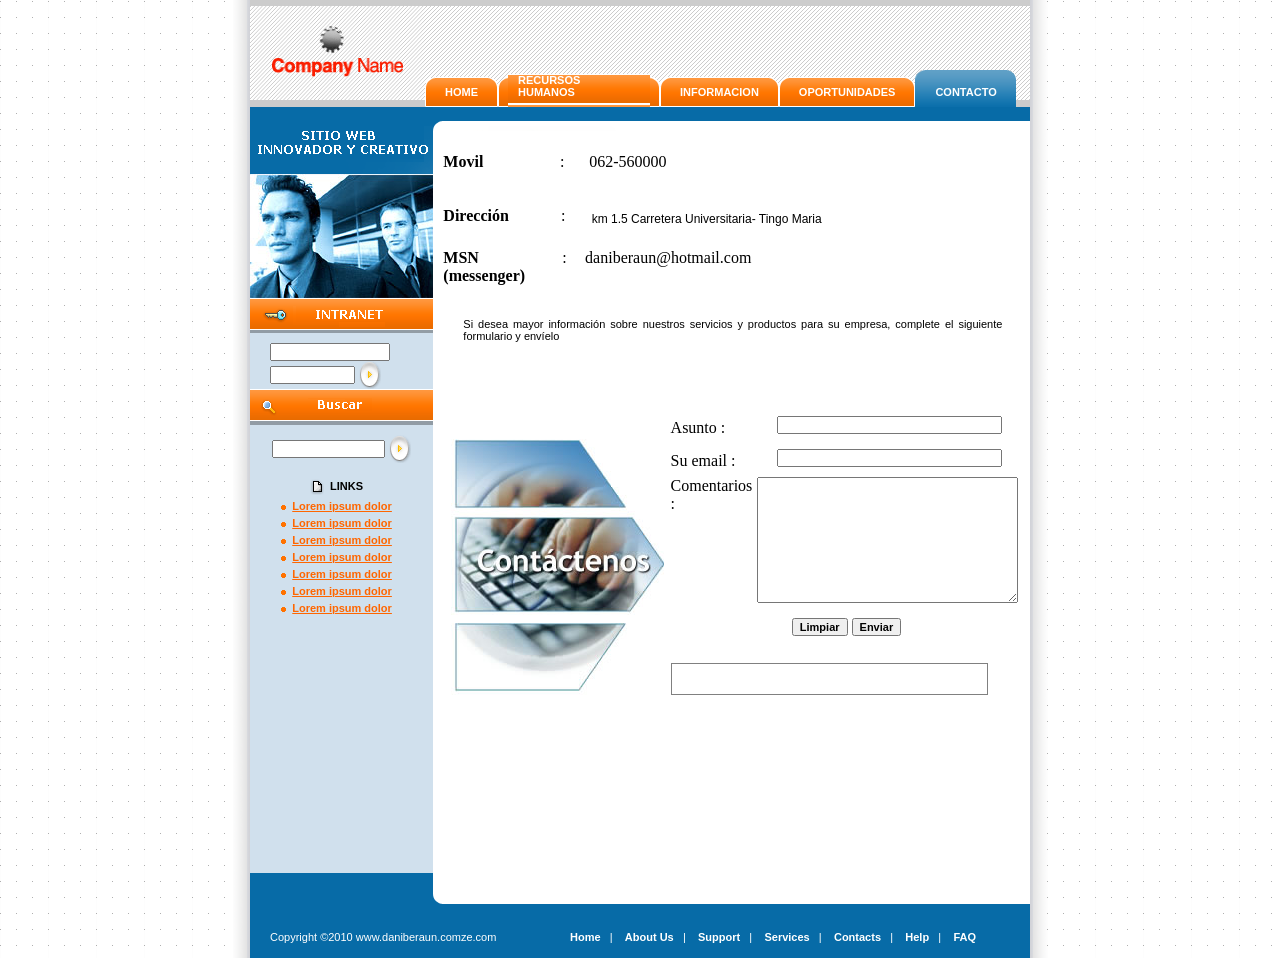
<file: contactenos.html>
<!DOCTYPE HTML PUBLIC "-//W3C//DTD HTML 4.0 Transitional//EN">

<html>
<head>
	<title>www.daniberaun.comze.com</title>
	<link rel="stylesheet" type="text/css" href="style.css">
    <style type="text/css">
<!--
.Estilo1 {font-size: 12px}
-->
    </style>
</head>

<body leftmargin=0 topmargin=0 marginheight="0" marginwidth="0" bgcolor="#ffffff">

<table border="0" cellspacing="0" cellpadding="0" width="100%" height="100%">
<tr valign="top">
	<td width="50%" background="images/bg.gif"><img src="images/px1.gif" width="1" height="1" alt="" border="0"></td>
	<td valign="bottom" background="images/bg_left.gif"><img src="images/bg_left.gif" alt="" width="17" height="16" border="0"></td>
	<td>
<table border="0" cellpadding="0" cellspacing="0" width="780" height="107">
<tr valign="bottom">
	<td><img src="images/logo.gif" width="175" height="107" alt="" border="0"></td>
	<td width="673" background="images/fon_top.gif"><table width="594" border="0" cellpadding="0" cellspacing="0" background="">
      <tr valign="bottom">
        <td><!-- but act -->
            <table border="0" cellpadding="0" cellspacing="0">
              <tr valign="bottom">
                <td><img src="images/b_left.gif" width="10" height="30" alt="" border="0"></td>
                <td background="images/b_fon.gif"><p class="menu01"><a href="index.html">HOME</a></p></td>
                <td><img src="images/b_right.gif" width="10" height="30" alt="" border="0"></td>
              </tr>
            </table>
          <!-- /but act -->        </td>
        <td><!-- but -->
            <table width="162" border="0" cellpadding="0" cellspacing="0">
              <tr valign="bottom">
                <td><img src="images/b_left.gif" alt="" width="10" height="30" border="0"></td>
                <td background="images/b_fon.gif"><p class="menu01"><a href="recursoshumanos.html">RECURSOS HUMANOS</a></p></td>
                <td><img src="images/b_right.gif" alt="" width="10" height="30" border="0"></td>
              </tr>
            </table>
          <!-- /but -->        </td>
        <td><!-- but -->
            <table border="0" cellpadding="0" cellspacing="0">
              <tr valign="bottom">
                <td><img src="images/b_left.gif" alt="" width="10" height="30" border="0"></td>
                <td background="images/b_fon.gif"><p class="menu01"><a href="">INFORMACION</a><a href="productos.html"></a></p></td>
                <td><img src="images/b_right.gif" alt="" width="10" height="30" border="0"></td>
              </tr>
            </table>
          <!-- /but -->        </td>
        <td><!-- but -->
            <table border="0" cellpadding="0" cellspacing="0">
              <tr valign="bottom">
                <td><img src="images/b_left.gif" alt="" width="10" height="30" border="0"></td>
                <td background="images/b_fon.gif"><p class="menu01"><a href=""><a href="">OPORTUNIDADES</a></a></p></td>
                <td><img src="images/b_right.gif" alt="" width="10" height="30" border="0"></td>
              </tr>
            </table>
          <!-- /but -->        </td>
        <td><!-- but -->
            <table width="106" border="0" cellpadding="0" cellspacing="0">
              <tr valign="bottom">
                <td width="10"><img src="images/b_left_a.gif" alt="" width="10" height="37" border="0"></td>
                <td width="79" background="images/b_fon_a.gif"><p align="center" class="menu01"><a href="contactenos.html">CONTACTO</a></p></td>
                <td width="17"><img src="images/b_right_a.gif" alt="" width="9" height="37" border="0"></td>
              </tr>
            </table>
          <!-- /but -->        </td>
      </tr>
    </table></td>
</tr>
</table>
<table border="0" cellpadding="0" cellspacing="0" width="780" height="107">
<tr valign="top">
	<td bgcolor="#D0E0ED">
<table border="0" cellpadding="0" cellspacing="0" width="100%">
<tr>
	            <td bgcolor="#076BA7"> 
                  <table width="100%" border="0" cellspacing="0" cellpadding="0">
                    <tr>
                      <td><img src="images/text_1.gif" width="183" height="67"></td>
                    </tr>
                  </table>
                  
                </td>
</tr>
<form action="" method="post">
</form></table>
<div align="center"><img src="images/temp01.jpg" width="183" height="124" alt="" border="0"></div>
<div align="center"><img src="images/title01.gif" width="183" height="35" alt="" border="0"></div>
<nobr><div style="padding-top: 10px; padding-left: 20px;">
<input type="Text" size="15">
<br>
<input type="password" size="10">
<input type="Image" src="images/b_go.gif" width="22" height="28" alt="" border="0" align="absmiddle">
</div></nobr>
<div align="center">

<form action="" method="post">
<img src="images/title02.gif" width="183" height="36" alt="" border="0">

<nobr><div align="center" style="padding-top: 10px;">
<input type="Text" name="" size="14">
<input type="Image" src="images/b_go.gif" width="22" height="28" alt="" border="0" align="absmiddle">
</div></nobr>
</form>
<p class="left"><img src="images/e01.gif" width="14" height="16" alt="" border="0" align="absmiddle">&nbsp; LINKS</p>
<p class="left"><img src="images/dot_o.gif" width="5" height="5" alt="" border="0">&nbsp;&nbsp;<a href="">Lorem ipsum dolor </a></p>
<p class="left"><img src="images/dot_o.gif" width="5" height="5" alt="" border="0">&nbsp;&nbsp;<a href="">Lorem ipsum dolor </a></p>
<p class="left"><img src="images/dot_o.gif" width="5" height="5" alt="" border="0">&nbsp;&nbsp;<a href="">Lorem ipsum dolor </a></p>
<p class="left"><img src="images/dot_o.gif" width="5" height="5" alt="" border="0">&nbsp;&nbsp;<a href="">Lorem ipsum dolor </a></p>
<p class="left"><img src="images/dot_o.gif" width="5" height="5" alt="" border="0">&nbsp;&nbsp;<a href="">Lorem ipsum dolor </a></p>
<p class="left"><img src="images/dot_o.gif" width="5" height="5" alt="" border="0">&nbsp;&nbsp;<a href="">Lorem ipsum dolor </a></p>
<p class="left"><img src="images/dot_o.gif" width="5" height="5" alt="" border="0">&nbsp;&nbsp;<a href="">Lorem ipsum dolor </a></p>
<br><br>
	</td>
	<td rowspan="2">
<div align="center"><img src="images/top01.gif" width="597" height="24" alt="" border="0"></div>
<table width="100%" border="0" cellpadding="0" cellspacing="0" class="fondo1">
  <!--DWLayoutTable-->
  <tr>
    <td height="22" colspan="3" valign="top"><table width="100%" border="0" cellpadding="0" cellspacing="0">
      <!--DWLayoutTable-->
      <tr>
        <td width="788" height="4"></td>
      </tr>
    </table></td>
  </tr>
  <tr>
    <td width="81" height="555">&nbsp;</td>
    <td width="660" valign="top"><table width="100%" border="0" cellpadding="0" cellspacing="0">
      <!--DWLayoutTable-->
      
      <tr>
        <td width="624" height="20" valign="top"><table width="100%" border="0" cellpadding="0" cellspacing="0">
          <!--DWLayoutTable-->
          <tr>
            <td width="624" height="20"><table width="100%" border="0" cellpadding="0" cellspacing="0">
              <!--DWLayoutTable-->
              <tr>
                <td width="111" height="20" valign="top"><div align="left"><strong>Movil</strong> </div></td>
				<!--DWLayoutTable-->
                <td width="9" valign="top"><div align="center">:</div></td>
				<!--DWLayoutTable-->
                <td width="119" valign="top"><div align="center">062-560000</div></td>
				<!--DWLayoutTable-->
                <td width="294"><p>&nbsp;</p><p>&nbsp;</p></td>
				<!--DWLayoutTable-->
              </tr>
            </table></td>
          </tr>
        </table></td>
        <td width="36"></td>
      </tr>
      <tr>
        <td height="20" colspan="2" valign="top"><table width="100%" border="0" cellpadding="0" cellspacing="0">
          <!--DWLayoutTable-->
          <tr>
            <td width="660" height="20" valign="top"><table width="100%" border="0" cellpadding="0" cellspacing="0">
              <!--DWLayoutTable-->
              <tr>
                <td width="113" height="42" valign="top"><div align="left"><strong>Direcci&oacute;n </strong></div></td>
                <td width="10" valign="top"><div align="center">:</div></td>
                <td width="447" valign="top"><div align="left">
                  <p class="Estilo1">                     &nbsp;km 1.5 Carretera Universitaria- Tingo Maria </p>
                </div></td>
              </tr>
            </table></td>
          </tr>
        </table></td>
      </tr>
      <tr>
        <td height="20" colspan="2" valign="top"><table width="100%" border="0" cellpadding="0" cellspacing="0">
          <!--DWLayoutTable-->
          <tr>
            <td width="660" height="20" valign="top"><table width="100%" border="0" cellpadding="0" cellspacing="0">
              <!--DWLayoutTable-->
              <tr>
                <td width="113" height="20" valign="top"><div align="left"><strong>MSN (messenger) </strong> </div></td>
                <td width="10" valign="top"><div align="center">:</div></td>
                <td width="192" valign="top"><div align="center">daniberaun@hotmail.com</div></td>
                <td width="249"></td>
              </tr>
              <!--DWLayoutTable-->
            </table></td>
          </tr>
          <!--DWLayoutTable-->
        </table></td>
      </tr>
      <tr>
        <td height="4" colspan="2" valign="top"><table width="100%" border="0" cellpadding="0" cellspacing="0">
          <!--DWLayoutTable-->
          <tr>
            <td width="660" height="4"></td>
          </tr>
        </table></td>
      </tr>
      <tr>
        <td height="24">&nbsp;</td>
        <td>&nbsp;</td>
      </tr>
      <tr>
        <td height="32" colspan="2" valign="top"><table width="100%" border="0" cellpadding="0" cellspacing="0">
          <!--DWLayoutTable-->
          <tr>
            <td width="660" height="32" valign="top"><div align="justify">
              <p>Si                 desea mayor informaci&oacute;n sobre nuestros servicios y productos para                 su empresa, complete el siguiente formulario y env&iacute;elo</p>
              <p>&nbsp;</p>
            </div></td>
          </tr>
        </table></td>
      </tr>
      <tr>
        <td height="14" colspan="2" valign="top"><table width="100%" border="0" cellpadding="0" cellspacing="0">
          <!--DWLayoutTable-->
          <tr>
            <td width="660" height="14"></td>
          </tr>
        </table></td>
      </tr>
      <tr>
        <td height="501" colspan="2" valign="top"><table width="100%" border="0" cellpadding="0" cellspacing="0">
          <!--DWLayoutTable-->
          <tr>
            <td width="221" height="38">&nbsp;</td>
            <td width="439" rowspan="3" valign="top"><table width="100%" border="0" cellpadding="0" cellspacing="0">
              <!--DWLayoutTable-->
              <tr>
                <td width="31" rowspan="2" valign="top"><table width="100%" border="0" cellpadding="0" cellspacing="0">
                  <!--DWLayoutTable-->
                  <tr>
                    <td width="31" height="501">&nbsp;</td>
                  </tr>
                </table></td>
                <td width="408" height="412" valign="top"><table width="100%" border="0" cellpadding="0" cellspacing="0">
                  <!--DWLayoutTable-->
                  <tr>
                    <td width="317" height="212" valign="top"><FORM  method="post" onSubmit="enviarMail(); return false" name="enviar_email" action="enviamail.php">
                      <TABLE border="0" cellpadding="0" cellspacing="0">
                        <!--DWLayoutTable-->
                        <TBODY>
                          <TR>
                            <TD width="88"><!--DWLayoutEmptyCell-->&nbsp;</TD>
                            <TD width="230"><!--DWLayoutEmptyCell-->&nbsp;</TD>
                          </TR>
                          <TR>
                            <TD><div align="left">Asunto : </div></TD>
                            <TD><div align="left">
                              <p>
                                <input name="asunto" id="asunto" size="30" maxlength="100" />
                              </p>
                              </div></TD>
                          </TR>
                          <TR>
                            <TD><div align="left">Su email : </div></TD>
                            <TD><div align="left">
                              <p>
                                <input name="emailamigo" id="emailamigo" size="30" maxlength="100" />
                              </p>
                              </div></TD>
                          </TR>
                          <TR>
                            <TD height="140" valign="top">Comentarios : </TD>
                            <TD valign="top"><textarea name="mensaje" cols="30" rows="8" id="mensaje"></textarea></TD>
                          </TR>
                          <TR>
                            <TD height="30" colSpan=2 align=middle valign="top"><div align="center">
                              <input name="Reset" type="reset" class="button1" id="Reset" value="Limpiar" />
                              <input name="submit" type="submit" class="button1" value="Enviar">
                            </div></TD>
                          </TR>
                        </TBODY>
                      </TABLE>
                    </FORM></td>
                  </tr>
                  <tr>
                    <td height="32" valign="top"><table width="100%" border="0" cellpadding="0" cellspacing="0">
                      <!--DWLayoutTable-->
                      <tr>
                        <td width="317" height="32" valign="top"><div id="resultado_mensaje" style="width:315px; height:30px; border:1px solid gray;" align="center">
                          <div align="center"></div>
                        </div></td>
                      </tr>
                    </table></td>
                  </tr>
                </table></td>
              </tr>
              <tr>
                <td height="89">&nbsp;</td>
              </tr>
            </table></td>
          </tr>
          <tr>
            <td height="281" valign="top"><table width="100%" border="0" cellpadding="0" cellspacing="0">
              <!--DWLayoutTable-->
              <tr>
                <td width="221" height="181" valign="top"><img src="images/email.jpg" width="221" height="281"></td>
              </tr>
            </table></td>
          </tr>
          <tr>
            <td height="182"></td>
          </tr>
        </table></td>
      </tr>
    </table></td>
    <td width="47">&nbsp;</td>
  </tr>
</table></td>
</tr>
<tr valign="bottom" bgcolor="#D0E0ED">
	<td><img src="images/bot_left.gif" width="183" height="21" alt="" border="0"></td>
</tr>
</table>
<table border="0" cellpadding="0" cellspacing="0" width="780" height="64" background="images/fon_bot.gif">
<tr valign="top">
	<td>
<table border="0" cellpadding="0" cellspacing="0" width="780" background="">
<tr>
	<td width="300"><p class="menu02">Copyright &copy;2010 www.daniberaun.comze.com</p></td>
	<td>
<p class="menu02">
<a href="">Home</a>&nbsp;&nbsp;&nbsp;|&nbsp;&nbsp;&nbsp;
<a href="">About Us</a>&nbsp;&nbsp;&nbsp;|&nbsp;&nbsp;&nbsp;
<a href="">Support</a>&nbsp;&nbsp;&nbsp;|&nbsp;&nbsp;&nbsp;
<a href="">Services</a>&nbsp;&nbsp;&nbsp;|&nbsp;&nbsp;&nbsp;
<a href="">Contacts</a>&nbsp;&nbsp;&nbsp;|&nbsp;&nbsp;&nbsp;
<a href="">Help</a>&nbsp;&nbsp;&nbsp;|&nbsp;&nbsp;&nbsp;
<a href="">FAQ</a>
</p>
	</td>
</tr>
</table>
	</td>
</tr>
</table>
	</td>
	<td valign="bottom" background="images/bg_right.gif"><img src="images/bg_right.gif" alt="" width="17" height="16" border="0"></td>
	<td width="50%" background="images/bg.gif"><img src="images/px1.gif" width="1" height="1" alt="" border="0"></td>
</tr>
</table>

</body>
</html>
</file>
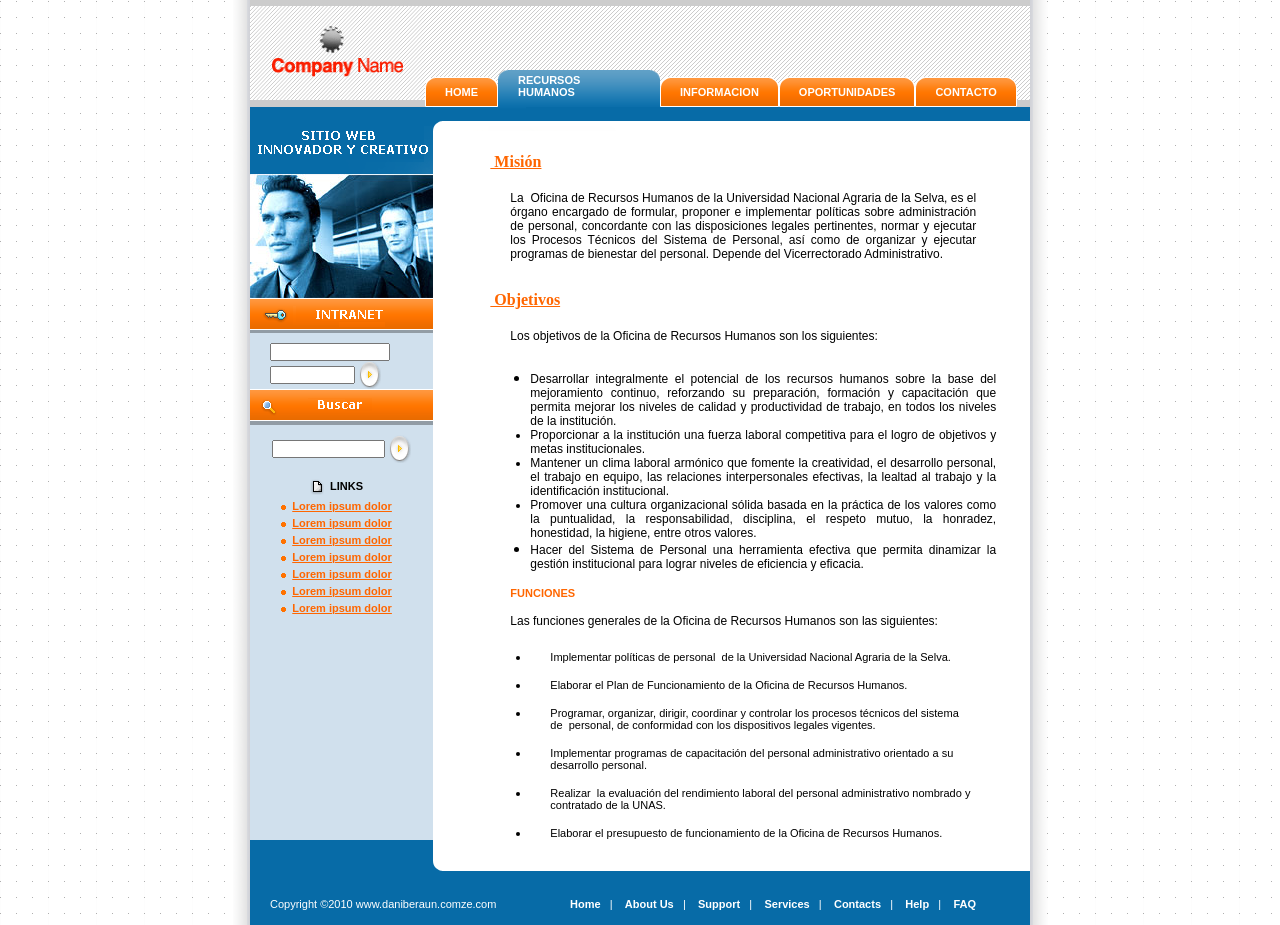
<file: recursoshumanos.html>
<!DOCTYPE HTML PUBLIC "-//W3C//DTD HTML 4.0 Transitional//EN">

<html>
<head>
	<title>www.daniberaun.comze.com</title>
	<link rel="stylesheet" type="text/css" href="style.css">
    <style type="text/css">
<!--
.Estilo3 {font-size: 16px; color: #ff6600; }
.Estilo5 {font-family: Tahoma, Verdana, Arial}
.Estilo6 {font-size: 12px; }
.Estilo7 {font-size: 12; }
.Estilo8 {
	color: #ff6600;
	font-weight: bold;
}
-->
    </style>
</head>

<body leftmargin=0 topmargin=0 marginheight="0" marginwidth="0" bgcolor="#ffffff">

<table border="0" cellspacing="0" cellpadding="0" width="100%" height="100%">
<tr valign="top">
	<td width="50%" background="images/bg.gif"><img src="images/px1.gif" width="1" height="1" alt="" border="0"></td>
	<td valign="bottom" background="images/bg_left.gif"><img src="images/bg_left.gif" alt="" width="17" height="16" border="0"></td>
	<td>
<table border="0" cellpadding="0" cellspacing="0" width="780" height="107">
<tr valign="bottom">
	<td><img src="images/logo.gif" width="175" height="107" alt="" border="0"></td>
	<td width="673" background="images/fon_top.gif"><table width="594" border="0" cellpadding="0" cellspacing="0" background="">
      <tr valign="bottom">
        <td><!-- but act -->
            <table border="0" cellpadding="0" cellspacing="0">
              <tr valign="bottom">
                <td><img src="images/b_left.gif" width="10" height="30" alt="" border="0"></td>
                <td background="images/b_fon.gif"><p class="menu01"><a href="index.html">HOME</a></p></td>
                <td><img src="images/b_right.gif" width="10" height="30" alt="" border="0"></td>
              </tr>
            </table>
          <!-- /but act -->        </td>
        <td><!-- but -->
            <table width="162" border="0" cellpadding="0" cellspacing="0">
              <tr valign="bottom">
                <td><img src="images/b_left_a.gif" alt="" width="10" height="37" border="0"></td>
                <td background="images/b_fon_a.gif"><p class="menu01"><a href="recursoshumanos.html">RECURSOS HUMANOS</a></p></td>
                <td><img src="images/b_right_a.gif" alt="" width="10" height="37" border="0"></td>
              </tr>
            </table>
          <!-- /but -->        </td>
        <td><!-- but -->
            <table border="0" cellpadding="0" cellspacing="0">
              <tr valign="bottom">
                <td><img src="images/b_left.gif" alt="" width="10" height="30" border="0"></td>
                <td background="images/b_fon.gif"><p class="menu01"><a href="">INFORMACION</a><a href="productos.html"></a></p></td>
                <td><img src="images/b_right.gif" alt="" width="10" height="30" border="0"></td>
              </tr>
            </table>
          <!-- /but -->        </td>
        <td><!-- but -->
            <table border="0" cellpadding="0" cellspacing="0">
              <tr valign="bottom">
                <td><img src="images/b_left.gif" alt="" width="10" height="30" border="0"></td>
                <td background="images/b_fon.gif"><p class="menu01"><a href=""><a href="">OPORTUNIDADES</a></p></td>
                <td><img src="images/b_right.gif" alt="" width="10" height="30" border="0"></td>
              </tr>
            </table>
          <!-- /but -->        </td>
        <td><!-- but -->
            <table width="106" border="0" cellpadding="0" cellspacing="0">
              <tr valign="bottom">
                <td width="10"><img src="images/b_left.gif" alt="" width="10" height="30" border="0"></td>
                <td width="79" background="images/b_fon.gif"><p align="center" class="menu01"><a href="contactenos.html">CONTACTO</a></p></td>
                <td width="17"><img src="images/b_right.gif" alt="" width="10" height="30" border="0"></td>
              </tr>
            </table>
          <!-- /but -->        </td>
      </tr>
    </table></td>
</tr>
</table>
<table border="0" cellpadding="0" cellspacing="0" width="780" height="107">
<tr valign="top">
	<td bgcolor="#D0E0ED">
<table border="0" cellpadding="0" cellspacing="0" width="100%">
<tr>
	            <td bgcolor="#076BA7"> 
                  <table width="100%" border="0" cellspacing="0" cellpadding="0">
                    <tr>
                      <td><img src="images/text_1.gif" width="183" height="67"></td>
                    </tr>
                  </table>
                  
                </td>
</tr>
<form action="" method="post">
</form></table>
<div align="center"><img src="images/temp01.jpg" width="183" height="124" alt="" border="0"></div>
<div align="center"><img src="images/title01.gif" width="183" height="35" alt="" border="0"></div>
<nobr><div style="padding-top: 10px; padding-left: 20px;">
<input type="Text" size="15">
<br>
<input type="password" size="10">
<input type="Image" src="images/b_go.gif" width="22" height="28" alt="" border="0" align="absmiddle">
</div></nobr>
<div align="center">

<form action="" method="post">
<img src="images/title02.gif" width="183" height="36" alt="" border="0">

<nobr><div align="center" style="padding-top: 10px;">
<input type="Text" name="" size="14">
<input type="Image" src="images/b_go.gif" width="22" height="28" alt="" border="0" align="absmiddle">
</div></nobr>
</form>
<p class="left"><img src="images/e01.gif" width="14" height="16" alt="" border="0" align="absmiddle">&nbsp; LINKS</p>
<p class="left"><img src="images/dot_o.gif" width="5" height="5" alt="" border="0">&nbsp;&nbsp;<a href="">Lorem ipsum dolor </a></p>
<p class="left"><img src="images/dot_o.gif" width="5" height="5" alt="" border="0">&nbsp;&nbsp;<a href="">Lorem ipsum dolor </a></p>
<p class="left"><img src="images/dot_o.gif" width="5" height="5" alt="" border="0">&nbsp;&nbsp;<a href="">Lorem ipsum dolor </a></p>
<p class="left"><img src="images/dot_o.gif" width="5" height="5" alt="" border="0">&nbsp;&nbsp;<a href="">Lorem ipsum dolor </a></p>
<p class="left"><img src="images/dot_o.gif" width="5" height="5" alt="" border="0">&nbsp;&nbsp;<a href="">Lorem ipsum dolor </a></p>
<p class="left"><img src="images/dot_o.gif" width="5" height="5" alt="" border="0">&nbsp;&nbsp;<a href="">Lorem ipsum dolor </a></p>
<p class="left"><img src="images/dot_o.gif" width="5" height="5" alt="" border="0">&nbsp;&nbsp;<a href="">Lorem ipsum dolor </a></p>
<br><br>
	</td>
	<td rowspan="2">
<div align="center"><img src="images/top01.gif" width="597" height="24" alt="" border="0"></div>
<table width="100%" border="0" cellpadding="0" cellspacing="0" class="fondo1">
  <!--DWLayoutTable-->
  <tr>
    <td height="22" colspan="3" valign="top"><table width="100%" border="0" cellpadding="0" cellspacing="0">
      <!--DWLayoutTable-->
      <tr>
        <td width="788" height="4"></td>
      </tr>
    </table></td>
  </tr>
  <tr>
    <td width="81" height="555">&nbsp;</td>
    <td width="660" valign="top"><h2><a href="http://www.pcm.gob.pe/portal_ongei/publica/metodologias/Lib5099/mision.HTM" class="Estilo3"> &nbsp;Misi&oacute;n</a>
    </h2>
      <p align="justify" class="Estilo6">La&nbsp; Oficina de Recursos Humanos  de la Universidad   Nacional Agraria de la Selva, es el &oacute;rgano encargado de formular,  proponer e implementar pol&iacute;ticas sobre administraci&oacute;n de personal, concordante  con las disposiciones legales pertinentes, normar y ejecutar los Procesos  T&eacute;cnicos del Sistema de Personal, as&iacute; como de organizar y ejecutar programas de  bienestar del personal. Depende del Vicerrectorado Administrativo.</p>
      <h2><a href="http://www.pcm.gob.pe/portal_ongei/publica/metodologias/Lib5099/objetivo.HTM" class="Estilo3">&nbsp;Objetivos</a>      </h2>
      <p align="justify" class="Estilo6">Los objetivos de la Oficina de Recursos Humanos son los siguientes:</p>
      <ul class="Estilo5"><li>
        <div align="justify" class="Estilo6">Desarrollar integralmente el  potencial de los recursos humanos sobre la base del mejoramiento continuo,  reforzando su preparaci&oacute;n, formaci&oacute;n y capacitaci&oacute;n que permita mejorar los  niveles de calidad y productividad de trabajo, en todos los niveles de la  instituci&oacute;n.</div>
      </li>
        <li class="Estilo6">
          <div align="justify">Proporcionar a la instituci&oacute;n  una fuerza laboral competitiva para el logro de objetivos y metas  institucionales. </div>
        </li>
        <li class="Estilo6">
          <div align="justify">Mantener un clima laboral  arm&oacute;nico que fomente la creatividad, el desarrollo personal, el trabajo en  equipo, las relaciones interpersonales efectivas, la lealtad al trabajo y la  identificaci&oacute;n institucional.</div>
        </li>
        <li class="Estilo6">
          <div align="justify">Promover una cultura  organizacional s&oacute;lida basada en la pr&aacute;ctica de los valores como la puntualidad,  la responsabilidad, disciplina, el respeto mutuo, la honradez, honestidad, la  higiene, entre otros valores.</div>
        </li>
        <li>
          <div align="justify" class="Estilo6">Hacer del Sistema de Personal una herramienta efectiva que  permita dinamizar la gesti&oacute;n institucional para lograr niveles de eficiencia y  eficacia.</div>
        </li>
        </ul>      
      <p class="Estilo8">FUNCIONES&nbsp; </p>
      <p class="Estilo7"><span class="Estilo6">Las  funciones generales de la   Oficina de Recursos Humanos son las siguientes:&nbsp;</span><span class="Estilo5">&nbsp;&nbsp;&nbsp;&nbsp;&nbsp;&nbsp;&nbsp;</span></p>
      <ul class="Estilo6">
        <li>
          <p>Implementar  pol&iacute;ticas de personal&nbsp; de la Universidad Nacional  Agraria de la Selva.</p>
        </li>
        <li>
          <p>Elaborar  el Plan de Funcionamiento de la Oficina de Recursos Humanos.</p>
        </li>
        <li>
          <p>Programar,  organizar, dirigir, coordinar y controlar los procesos t&eacute;cnicos del sistema  de&nbsp; personal, de conformidad con los  dispositivos legales vigentes.</p>
        </li>
        <li>
          <p>Implementar  programas de capacitaci&oacute;n del personal administrativo orientado a su desarrollo  personal.</p>
        </li>
        <li>
          <p>Realizar&nbsp; la evaluaci&oacute;n del rendimiento laboral del  personal administrativo nombrado y contratado de la UNAS.</p>
        </li>
        <li>
          <p>Elaborar  el presupuesto de funcionamiento de la Oficina de Recursos Humanos.</p>
        </li>
      </ul>      </td>
    <td width="47">&nbsp;</td>
  </tr>
</table></td>
</tr>
<tr valign="bottom" bgcolor="#D0E0ED">
	<td><img src="images/bot_left.gif" width="183" height="21" alt="" border="0"></td>
</tr>
</table>
<table border="0" cellpadding="0" cellspacing="0" width="780" height="64" background="images/fon_bot.gif">
<tr valign="top">
	<td>
<table border="0" cellpadding="0" cellspacing="0" width="780" background="">
<tr>
	<td width="300"><p class="menu02">Copyright &copy;2010 www.daniberaun.comze.com</p></td>
	<td>
<p class="menu02">
<a href="">Home</a>&nbsp;&nbsp;&nbsp;|&nbsp;&nbsp;&nbsp;
<a href="">About Us</a>&nbsp;&nbsp;&nbsp;|&nbsp;&nbsp;&nbsp;
<a href="">Support</a>&nbsp;&nbsp;&nbsp;|&nbsp;&nbsp;&nbsp;
<a href="">Services</a>&nbsp;&nbsp;&nbsp;|&nbsp;&nbsp;&nbsp;
<a href="">Contacts</a>&nbsp;&nbsp;&nbsp;|&nbsp;&nbsp;&nbsp;
<a href="">Help</a>&nbsp;&nbsp;&nbsp;|&nbsp;&nbsp;&nbsp;
<a href="">FAQ</a>
</p>
	</td>
</tr>
</table>
	</td>
</tr>
</table>
	</td>
	<td valign="bottom" background="images/bg_right.gif"><img src="images/bg_right.gif" alt="" width="17" height="16" border="0"></td>
	<td width="50%" background="images/bg.gif"><img src="images/px1.gif" width="1" height="1" alt="" border="0"></td>
</tr>
</table>

</body>
</html>
</file>
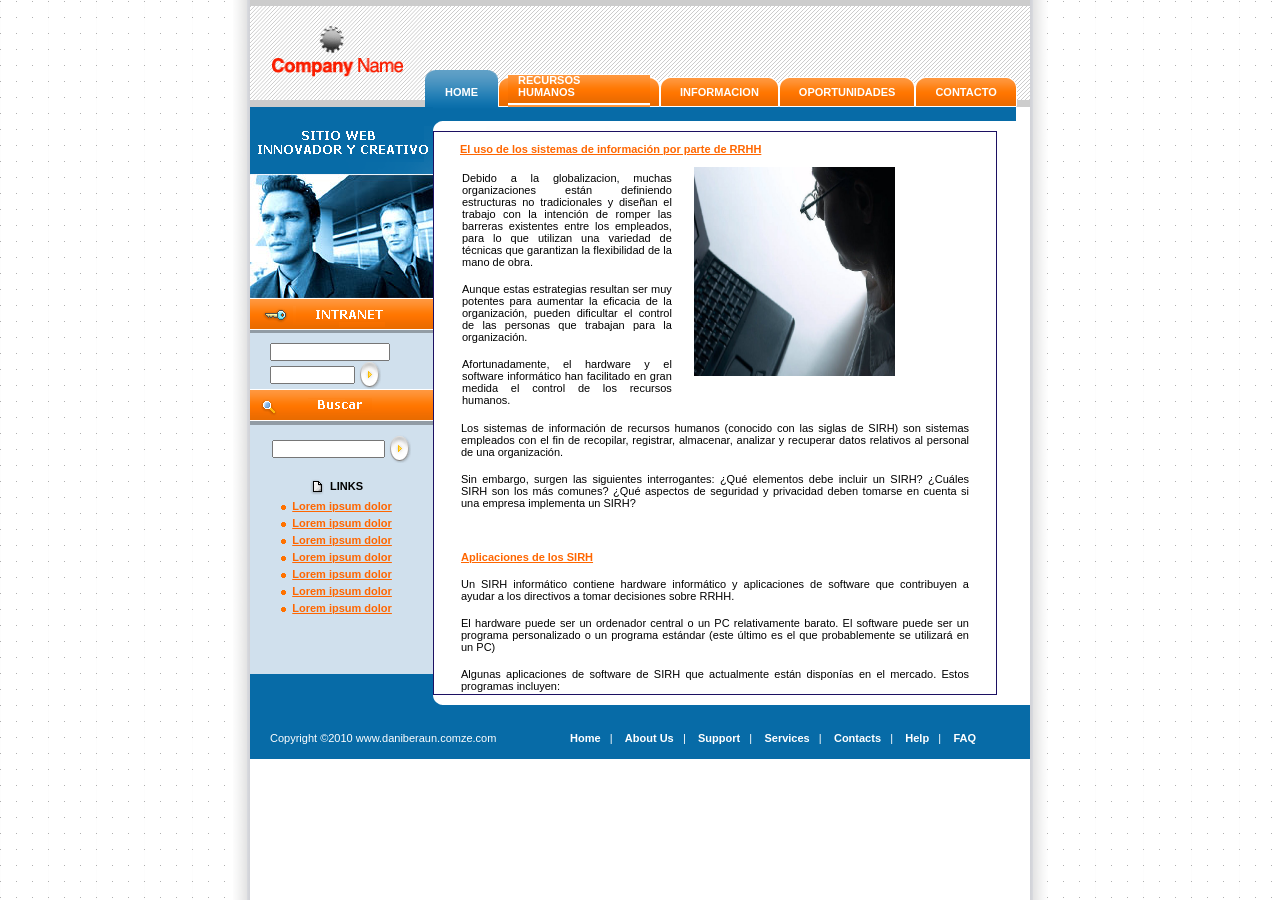
<file: sistemainformacion.html>
<html>
<head>
	<title>www.daniberaun.comze.com</title>
	<link rel="stylesheet" type="text/css" href="style.css">
    <style type="text/css">
<!--
.Estilo9 {
	color: #ff6600;
	font-weight: bold;
}
.Estilo10 {color: #ff6600}
-->
    </style>
</head>

<body leftmargin=0 topmargin=0 marginheight="0" marginwidth="0" bgcolor="#ffffff">

<table border="0" cellspacing="0" cellpadding="0" width="100%" height="100%">
<tr valign="top">
	<td width="50%" background="images/bg.gif"><img src="images/px1.gif" width="1" height="1" alt="" border="0"></td>
	<td valign="bottom" background="images/bg_left.gif"><img src="images/bg_left.gif" alt="" width="17" height="16" border="0"></td>
	<td>
<table border="0" cellpadding="0" cellspacing="0" width="780" height="107">
<tr valign="bottom">
	<td><img src="images/logo.gif" width="175" height="107" alt="" border="0"></td>
	<td width="673" background="images/fon_top.gif"><table width="594" border="0" cellpadding="0" cellspacing="0" background="">
      <tr valign="bottom">
        <td><!-- but act -->
            <table border="0" cellpadding="0" cellspacing="0">
              <tr valign="bottom">
                <td><img src="images/b_left_a.gif" width="10" height="37" alt="" border="0"></td>
                <td background="images/b_fon_a.gif"><p class="menu01"><a href="index.html">HOME</a></p></td>
                <td><img src="images/b_right_a.gif" width="10" height="37" alt="" border="0"></td>
              </tr>
            </table>
          <!-- /but act -->        </td>
        <td><!-- but -->
            <table width="162" border="0" cellpadding="0" cellspacing="0">
              <tr valign="bottom">
                <td><img src="images/b_left.gif" alt="" width="10" height="30" border="0"></td>
                <td background="images/b_fon.gif"><p class="menu01"><a href="recursoshumanos.html">RECURSOS HUMANOS</a></p></td>
                <td><img src="images/b_right.gif" alt="" width="10" height="30" border="0"></td>
              </tr>
            </table>
          <!-- /but -->        </td>
        <td><!-- but -->
            <table border="0" cellpadding="0" cellspacing="0">
              <tr valign="bottom">
                <td><img src="images/b_left.gif" alt="" width="10" height="30" border="0"></td>
                <td background="images/b_fon.gif"><p class="menu01"><a href="">INFORMACION</a><a href="productos.html"></a></p></td>
                <td><img src="images/b_right.gif" alt="" width="10" height="30" border="0"></td>
              </tr>
            </table>
          <!-- /but -->        </td>
        <td><!-- but -->
            <table border="0" cellpadding="0" cellspacing="0">
              <tr valign="bottom">
                <td><img src="images/b_left.gif" alt="" width="10" height="30" border="0"></td>
                <td background="images/b_fon.gif"><p class="menu01"><a href=""><a href="">OPORTUNIDADES</a></p></td>
                <td><img src="images/b_right.gif" alt="" width="10" height="30" border="0"></td>
              </tr>
            </table>
          <!-- /but -->        </td>
        <td><!-- but -->
            <table width="106" border="0" cellpadding="0" cellspacing="0">
              <tr valign="bottom">
                <td width="10"><img src="images/b_left.gif" alt="" width="10" height="30" border="0"></td>
                <td width="79" background="images/b_fon.gif"><p align="center" class="menu01"><a href="contactenos.html">CONTACTO</a></p></td>
                <td width="17"><img src="images/b_right.gif" alt="" width="10" height="30" border="0"></td>
              </tr>
            </table>
          <!-- /but -->        </td>
      </tr>
    </table></td>
</tr>
</table>
<table border="0" cellpadding="0" cellspacing="0" width="767" height="107">
<tr valign="top">
	<td width="183" bgcolor="#D0E0ED">
<table border="0" cellpadding="0" cellspacing="0" width="100%">
<tr>
	            <td bgcolor="#076BA7"> 
                  <table width="100%" border="0" cellspacing="0" cellpadding="0">
                    <tr>
                      <td><img src="images/text_1.gif" width="183" height="67"></td>
                    </tr>
                  </table>                </td>
</tr>
<form action="" method="post">
</form></table>
<div align="center"><img src="images/temp01.jpg" width="183" height="124" alt="" border="0"></div>
<div align="center"><img src="images/title01.gif" width="183" height="35" alt="" border="0"></div>
<nobr><div style="padding-top: 10px; padding-left: 20px;">
<input type="Text" size="15">
<br>
<input type="password" size="10">
<input type="Image" src="images/b_go.gif" width="22" height="28" alt="" border="0" align="absmiddle">
</div></nobr>
<div align="center">

<form action="" method="post">
<img src="images/title02.gif" width="183" height="36" alt="" border="0">

<nobr><div align="center" style="padding-top: 10px;">
<input type="Text" name="" size="14">
<input type="Image" src="images/b_go.gif" width="22" height="28" alt="" border="0" align="absmiddle">
</div></nobr>
</form>
<p class="left"><img src="images/e01.gif" width="14" height="16" alt="" border="0" align="absmiddle">&nbsp; LINKS</p>
<p class="left"><img src="images/dot_o.gif" width="5" height="5" alt="" border="0">&nbsp;&nbsp;<a href="">Lorem ipsum dolor </a></p>
<p class="left"><img src="images/dot_o.gif" width="5" height="5" alt="" border="0">&nbsp;&nbsp;<a href="">Lorem ipsum dolor </a></p>
<p class="left"><img src="images/dot_o.gif" width="5" height="5" alt="" border="0">&nbsp;&nbsp;<a href="">Lorem ipsum dolor </a></p>
<p class="left"><img src="images/dot_o.gif" width="5" height="5" alt="" border="0">&nbsp;&nbsp;<a href="">Lorem ipsum dolor </a></p>
<p class="left"><img src="images/dot_o.gif" width="5" height="5" alt="" border="0">&nbsp;&nbsp;<a href="">Lorem ipsum dolor </a></p>
<p class="left"><img src="images/dot_o.gif" width="5" height="5" alt="" border="0">&nbsp;&nbsp;<a href="">Lorem ipsum dolor </a></p>
<p class="left"><img src="images/dot_o.gif" width="5" height="5" alt="" border="0">&nbsp;&nbsp;<a href="">Lorem ipsum dolor </a></p>
<br><br>	</td>
	<td width="694" rowspan="2">
<div align="left"><img src="images/top01.gif" width="583" height="24" alt="" border="0"></div>
<div class="marco">
      <p class="Estilo9"><u>El uso de los sistemas de informaci&oacute;n por parte de RRHH</u></p>
      <table rows="10" bordercolordark="#0000A0" bordercolorlight="silver" width="100%" align="center" bgcolor="white" cellspacing="0" cols="2">
        <tbody>
          <tr>
            <td width="100%"><table width="529" cellspacing="0">
                <tbody>
                  <tr>
                    <td width="281"><p align="justify">Debido  a la globalizacion, muchas organizaciones est&aacute;n definiendo estructuras  no tradicionales y dise&ntilde;an el trabajo con la intenci&oacute;n de romper las  barreras existentes entre los empleados, para lo que utilizan una  variedad de t&eacute;cnicas que garantizan la flexibilidad de la mano de obra.</p>
                        <p align="justify">Aunque  estas estrategias resultan ser muy potentes para aumentar la eficacia  de la organizaci&oacute;n, pueden dificultar el control de las personas que  trabajan para la organizaci&oacute;n. </p>
                      <p align="justify">Afortunadamente, el hardware y el software inform&aacute;tico han facilitado en gran medida el control de los recursos humanos. </p></td>
                    <td width="294" align="left" valign="top"><img src="images/sistemasinformacion.jpg" width="201" height="209"></td>
                  </tr>
                </tbody>
            </table>
                <p align="justify">Los  sistemas de informaci&oacute;n de recursos humanos (conocido con las siglas de  SIRH) son sistemas empleados&nbsp;con el fin de&nbsp;recopilar, registrar,  almacenar, analizar y recuperar datos relativos al personal de una  organizaci&oacute;n. </p>
              <p align="justify">Sin  embargo, surgen las siguientes interrogantes:&nbsp;&iquest;Qu&eacute; elementos debe  incluir un&nbsp;SIRH? &iquest;Cu&aacute;les SIRH son los m&aacute;s comunes? &iquest;Qu&eacute;&nbsp;aspectos de  seguridad y privacidad deben tomarse en cuenta si una empresa  implementa un SIRH?</p>
              <p align="justify">&nbsp;</p>
              <p align="justify" class="Estilo9"><u>Aplicaciones de los SIRH</u> </p>
              <p align="justify">Un  SIRH inform&aacute;tico contiene hardware inform&aacute;tico y aplicaciones de  software que contribuyen a ayudar a los directivos a tomar decisiones  sobre RRHH. </p>
              <p align="justify">El  hardware puede ser un ordenador central o un PC relativamente barato.  El software puede ser un programa personalizado o un programa est&aacute;ndar  (este &uacute;ltimo es el que probablemente se utilizar&aacute; en un PC)</p>
              <p align="justify">Algunas aplicaciones de software de SIRH que actualmente est&aacute;n dispon&iacute;as en el mercado. Estos programas incluyen:</p>
              <p align="justify"><span class="Estilo10"><strong>Informaci&oacute;n sobre empleados</strong>.</span>  Este&nbsp;programa crea una base&nbsp;de datos que ofrece informaci&oacute;n&nbsp;sobre los  empleados como&nbsp;nombre, direcci&oacute;n, tel&eacute;fono, fecha nacimiento, cargo y  salario. </p>
              <p align="justify"><span class="Estilo10"><strong>Inventario de cualificaci&oacute;n</strong>.</span>  &Eacute;ste es un&nbsp;inventario sobre la cualif&iacute;caci&oacute;n del personal actual de la  empresa lo que permite, si surge una vacante, observar si existe  internamente alguna trabajador&nbsp;que, por sus destrezas, conocimiento y  experiencia, pueda&nbsp;ocupar &eacute;sta. &nbsp;Esto respalda una pol&iacute;tica de  promoci&oacute;n interna.</p>
              <p align="justify"><span class="Estilo10"><strong>N&oacute;mina.</strong></span> Este programa puede&nbsp;calcular el sueldo bruto y neto de los empleados y  el pago de&nbsp;los impuestos y lo correspondiente a la seguridad social.  &nbsp;&nbsp;Igualmente, puede configurar la realizaci&oacute;n de otras deducciones del  sueldo (el pago de seguros m&eacute;dicos, planes de jubilaci&oacute;n y cuotas a  sindicatos).</p>
              <p align="justify" class="Estilo9"><u>Seguridad y confidencialidad de los SIRH</u></p>
              <p align="justify">Los  usuarios no autorizados de los SIRH pueden causar graves problemas a  una empresa al tener acceso a informaci&oacute;n confidencial de su personal.  &nbsp;Por ello, es necesario que el departamento de RRHH deba  crear&nbsp;pol&iacute;ticas y procedimiento para proteger la integridad y la  seguridad de estos sistemas que incluyan:</p>
              <p align="justify">Limitar  el acceso a los SIRH controlando el acceso al ordenador y a sus  archivos de datos. Los despachos con ordenadores y bases de datos  confidenciales deber&iacute;an cerrarse con llave. Algunas veces se pueden  codificar los datos, de forma que no sean accesibles para un usuario no  autorizado.</p>
              <p align="justify">Permitir  el acceso mediante palabras clave (password) y c&oacute;digos especiales a  cada&nbsp;&aacute;rea. Por ejemplo, un directivo puede recibir la autorizaci&oacute;n y un  c&oacute;digo especial para entrar en la base de datos del inventario de  cualificaci&oacute;n, pero puede no tener autorizaci&oacute;n para acceder a  informaci&oacute;n m&eacute;dica confidencial de la base de datos de prestaciones.</p>
              <p align="justify">Desarrollar  procedimientos y pr&aacute;cticas sobre el uso de la informaci&oacute;n de empleados  e informar a los empleados el funcionamiento de &eacute;stas.</p>
              <p align="justify">Permitir que los empleados verificar&nbsp;sus registros personales y permitir&nbsp;las correcciones que fueran necesarias.</p></td>
          </tr>
        </tbody>
      </table>
      <p class="Estilo9">&nbsp;</p>
      </div></td>
</tr>
<tr valign="bottom" bgcolor="#D0E0ED">
	<td><img src="images/bot_left.gif" width="183" height="21" alt="" border="0"></td>
</tr>
</table>
<table border="0" cellpadding="0" cellspacing="0" width="780" height="64" background="images/fon_bot.gif">
<tr valign="top">
	<td>
<table border="0" cellpadding="0" cellspacing="0" width="780" background="">
<tr>
	<td width="300"><p class="menu02">Copyright &copy;2010 www.daniberaun.comze.com</p></td>
	<td>
<p class="menu02">
<a href="">Home</a>&nbsp;&nbsp;&nbsp;|&nbsp;&nbsp;&nbsp;
<a href="">About Us</a>&nbsp;&nbsp;&nbsp;|&nbsp;&nbsp;&nbsp;
<a href="">Support</a>&nbsp;&nbsp;&nbsp;|&nbsp;&nbsp;&nbsp;
<a href="">Services</a>&nbsp;&nbsp;&nbsp;|&nbsp;&nbsp;&nbsp;
<a href="">Contacts</a>&nbsp;&nbsp;&nbsp;|&nbsp;&nbsp;&nbsp;
<a href="">Help</a>&nbsp;&nbsp;&nbsp;|&nbsp;&nbsp;&nbsp;
<a href="">FAQ</a>
</p>
	</td>
</tr>
</table>
	</td>
</tr>
</table>
	</td>
	<td valign="bottom" background="images/bg_right.gif"><img src="images/bg_right.gif" alt="" width="17" height="16" border="0"></td>
	<td width="50%" background="images/bg.gif"><img src="images/px1.gif" width="1" height="1" alt="" border="0"></td>
</tr>
</table>

</body>
</html>
</file>
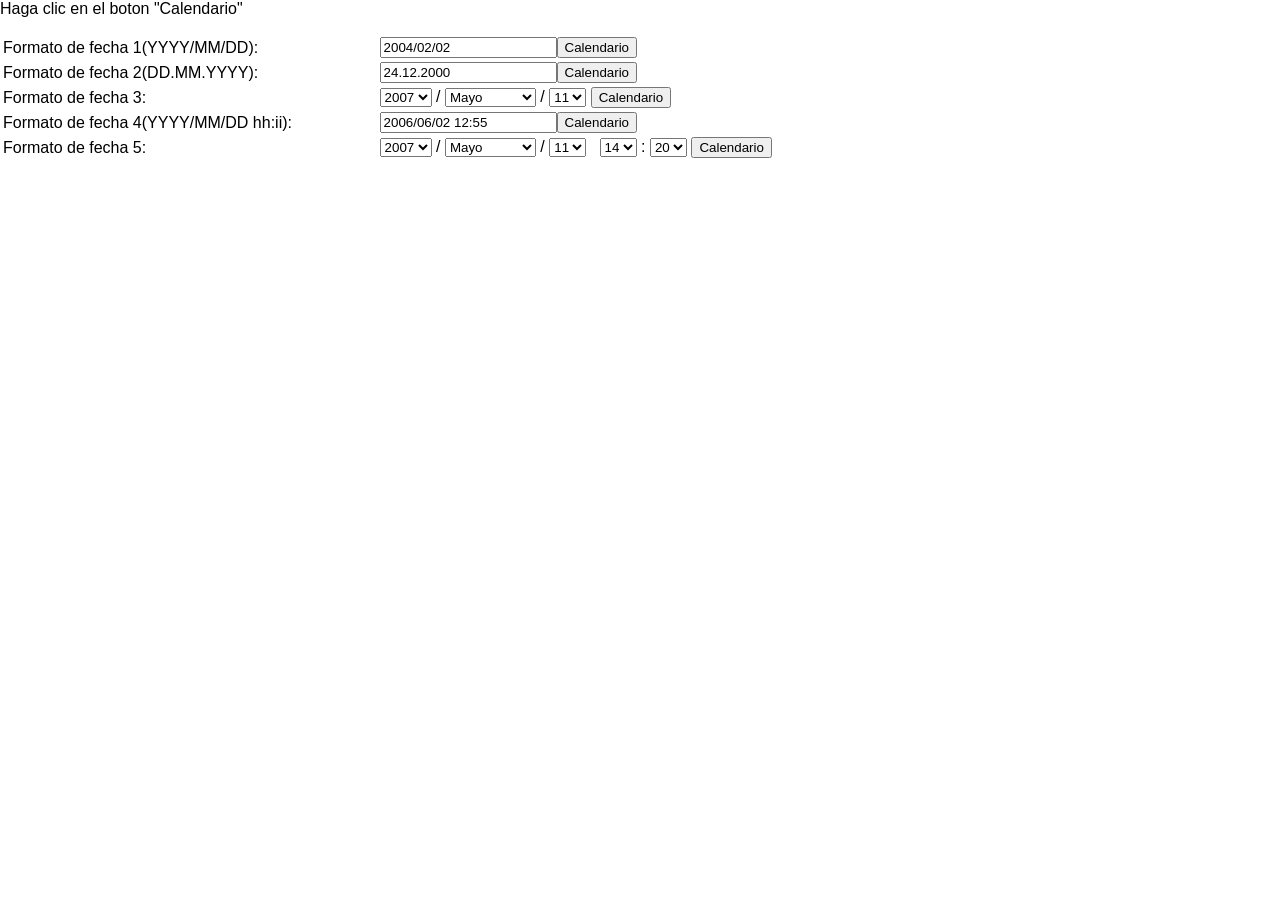
<file: calendario/Calendario.html>
<html>
<head>
	<title></title>
	<style type="text/css">
	body{
		/*
		Aqui podemos cambiar los estilos para la pagina
		*/
		background-repeat:no-repeat;
		font-family: Trebuchet MS, Lucida Sans Unicode, Arial, sans-serif;
		margin:0px;
		

	}
	#ad{
		padding-top:220px;
		padding-left:10px;
	}
	</style>
	<link type="text/css" rel="stylesheet" href="estilo.css?random=20051112" media="screen"></LINK>
	<SCRIPT type="text/javascript" src="java.js?random=20060118"></script>
	
</head>
<body>
<form>
<p>Haga clic en el boton "Calendario"</p>
<table width="882">
	<tr>
	  <td>Formato de fecha  1(YYYY/MM/DD): </td>
	  <td><td><input type="text" value="2004/02/02" readonly name="theDate"><input type="button" value="Calendario" onClick="displayCalendar(document.forms[0].theDate,'yyyy/mm/dd',this)"></td></tr>
	<tr><td>Formato de fecha 2(DD.MM.YYYY): </td>
	<td><td><input type="text" value="24.12.2000" readonly name="theDate2"><input type="button" value="Calendario" onClick="displayCalendar(document.forms[0].theDate2,'dd.mm.yyyy',this)"></td></tr>

	<tr><td>Formato de fecha 3: </td>
	<td><td>
				<select name="year">
					<option value="1999">1999</option>
					<option value="2000">2000</option>
					<option value="2001">2001</option>
					<option value="2002">2002</option>
					<option value="2003">2003</option>
					<option value="2004">2004</option>
					<option value="2005">2005</option>
					<option value="2006">2006</option>
					<option value="2007" selected>2007</option>
					<option value="2008">2008</option>
					<option value="2009">2009</option>
					<option value="2010">2010</option>
					<option value="2011">2011</option>
					<option value="2012">2012</option>
					<option value="2013">2013</option>
					<option value="2014">2014</option>
					<option value="2015">2015</option>
				</select> / 
				<select name="month">
					<option value="01">Enero</option>
					<option value="02">Febrero</option>
					<option value="03">Marzo</option>
					<option value="04">Abril</option>
					<option value="05" selected>Mayo</option>
					<option value="06">Junio</option>
					<option value="07">Julio</option>
					<option value="08">Agosto</option>
					<option value="09">Septiembre</option>
					<option value="10">Octubre</option>
					<option value="11">Noviembre</option>
					<option value="12">Diciembre</option>
				</select> / 
				<select name="day">
					<option value="01">01</option>
					<option value="02">02</option>
					<option value="03">03</option>
					<option value="04">04</option>
					<option value="05">05</option>
					<option value="06">06</option>
					<option value="07">07</option>
					<option value="08">08</option>
					<option value="09">09</option>
					<option value="10">10</option>
					<option value="11" selected>11</option>
					<option value="12">12</option>
					<option value="13">13</option>
					<option value="14">14</option>
					<option value="15">15</option>
					<option value="16">16</option>
					<option value="17">17</option>
					<option value="18">18</option>
					<option value="19">19</option>
					<option value="20">20</option>
					<option value="21">21</option>
					<option value="22">22</option>
					<option value="23">23</option>
					<option value="24">24</option>
					<option value="25">25</option>
					<option value="26">26</option>
					<option value="27">27</option>
					<option value="28">28</option>
					<option value="29">29</option>
					<option value="30">30</option>
					<option value="31">31</option>
				</select>			
	<input type="button" value="Calendario" onClick="displayCalendarSelectBox(document.forms[0].year,document.forms[0].month,document.forms[0].day,false,false,this)"></td></tr>
	<tr>
	  <td>Formato de fecha 4(YYYY/MM/DD hh:ii): </td>
	  <td><td><input type="text" value="2006/06/02 12:55" readonly name="theDate3"><input type="button" value="Calendario" onClick="displayCalendar(document.forms[0].theDate3,'yyyy/mm/dd hh:ii',this,true)"></td></tr>

	<tr>
	  <td>Formato de fecha 5: </td>
	  <td><td>
				<select name="year2">
					<option value="1999">1999</option>
					<option value="2000">2000</option>
					<option value="2001">2001</option>
					<option value="2002">2002</option>
					<option value="2003">2003</option>
					<option value="2004">2004</option>
					<option value="2005">2005</option>
					<option value="2006">2006</option>
					<option value="2007" selected>2007</option>
					<option value="2008">2008</option>
					<option value="2009">2009</option>
					<option value="2010">2010</option>
					<option value="2011">2011</option>
					<option value="2012">2012</option>
					<option value="2013">2013</option>
					<option value="2014">2014</option>
					<option value="2015">2015</option>
				</select> / 
				<select name="month2">
					<option value="01">Enero</option>
					<option value="02">Febrero</option>
					<option value="03">Marzo</option>
					<option value="04">Abril</option>
					<option value="05" selected>Mayo</option>
					<option value="06">Junio</option>
					<option value="07">Julio</option>
					<option value="08">Agosto</option>
					<option value="09">Septiembre</option>
					<option value="10">Octubre</option>
					<option value="11">Noviembre</option>
					<option value="12">Diciembre</option>
				</select> / 
				<select name="day2">
					<option value="01">01</option>
					<option value="02">02</option>
					<option value="03">03</option>
					<option value="04">04</option>
					<option value="05">05</option>
					<option value="06">06</option>
					<option value="07">07</option>
					<option value="08">08</option>
					<option value="09">09</option>
					<option value="10">10</option>
					<option value="11" selected>11</option>
					<option value="12">12</option>
					<option value="13">13</option>
					<option value="14">14</option>
					<option value="15">15</option>
					<option value="16">16</option>
					<option value="17">17</option>
					<option value="18">18</option>
					<option value="19">19</option>
					<option value="20">20</option>
					<option value="21">21</option>
					<option value="22">22</option>
					<option value="23">23</option>
					<option value="24">24</option>
					<option value="25">25</option>
					<option value="26">26</option>
					<option value="27">27</option>
					<option value="28">28</option>
					<option value="29">29</option>
					<option value="30">30</option>
					<option value="31">31</option>
				</select>  &nbsp;
				<select name="hour2">
					<option value="00">00</option>
					<option value="01">01</option>
					<option value="02">02</option>
					<option value="03">03</option>
					<option value="04">04</option>
					<option value="05">05</option>
					<option value="06">06</option>
					<option value="07">07</option>
					<option value="08">08</option>
					<option value="09">09</option>
					<option value="10">10</option>
					<option value="11">11</option>
					<option value="12">12</option>
					<option value="13">13</option>
					<option value="14" selected>14</option>
					<option value="15">15</option>
					<option value="16">16</option>
					<option value="17">17</option>
					<option value="18">18</option>
					<option value="19">19</option>
					<option value="20">20</option>
					<option value="21">21</option>
					<option value="22">22</option>
					<option value="23">23</option>
				</select> :
				<select name="minute2">
					<option value="00">00</option>
					<option value="05">05</option>
					<option value="10">10</option>
					<option value="15">15</option>
					<option value="20" selected>20</option>
					<option value="25">25</option>
					<option value="30">30</option>
					<option value="35">35</option>
					<option value="40">40</option>
					<option value="45">45</option>
					<option value="50">50</option>
					<option value="55">55</option>
				</select>			
	<input type="button" value="Calendario" onClick="displayCalendarSelectBox(document.forms[0].year2,document.forms[0].month2,document.forms[0].day2,document.forms[0].hour2,document.forms[0].minute2,this)"></td></tr>
</table>
</form>
<div id="debug"></div>

</body>
</html>
</file>
<file: style.css>
th {
	color : #000000;
	font-size : 11px;
	font-family : Tahoma,Verdana,Arial;
}
.marco{
 BORDER-RIGHT: 1px inset; WIDTH: 550px; HEIGHT: 550px;
 PADDING-RIGHT: 6px; BORDER-TOP:1px solid; PADDING-LEFT: 6px; 
 PADDING-BOTTOM: 6px; MARGIN: 0px; OVERFLOW: auto; 
 BORDER-LEFT: 1px solid;  PADDING-TOP: 6px; BORDER-RIGHT: 1px solid;
 BORDER-BOTTOM: 1px solid;  color:#1C1062
}
input, select {
	color : #000000;
	font-size : 11px;
	font-family : Tahoma,Verdana,Arial;
	font-weight: bold;
}
.px {
	padding-top : 0px;
	padding-bottom : 0px;
	padding-left : 0px;
	padding-right : 0px;
	margin-top : 2px;
	margin-bottom : 0px;
	margin-left : 0px;
	margin-right : 0px;
}
.px5 {
	padding-top : 0px;
	padding-bottom : 0px;
	padding-left : 0px;
	padding-right : 0px;
	margin-top : 5px;
	margin-bottom : 0px;
	margin-left : 0px;
	margin-right : 0px;
}
.title01 {
	color : #FFFFFF;
	margin-top : 10px;
	padding-bottom : 10px;
	margin-bottom : 0px;
	margin-left : 15px;
	margin-right : 15px;
	font-size : 13px;
	font-family : Tahoma,Verdana,Arial;
	font-weight: bold;
	font-style: italic;
}
.title {
	color : #000000;
	margin-top : 28px;
	padding-bottom : 10px;
	margin-bottom : 0px;
	margin-left : 45px;
	margin-right : 10px;
	font-size : 11px;
	font-family : Tahoma,Verdana,Arial;
	font-weight: bold;
}
.title a {
	color : #EF6D00;
}
.title a:hover {
	color : #C25A02;
}
.list {
	color : #FFFFFF;
	margin-top : 3px;
	padding-bottom : 3px;
	margin-bottom : 0px;
	margin-left : 10px;
	margin-right : 10px;
	font-size : 11px;
	font-family : Tahoma,Verdana,Arial;
	font-weight: bold;
}
.right {
	color : #000000;
	margin-top : 5px;
	padding-bottom : 10px;
	margin-bottom : 0px;
	margin-left : 15px;
	margin-right : 15px;
	font-size : 11px;
	font-family : Tahoma,Verdana,Arial;
	font-weight: bold;
}
.right a, .list a {
	color : #FF7500;
}
.right a:hover {
	color : #AAAAAA;
}
.left {
	color : #000000;
	margin-top : 0px;
	padding-bottom : 5px;
	margin-bottom : 0px;
	margin-left : 15px;
	margin-right : 25px;
	font-size : 11px;
	font-family : Tahoma,Verdana,Arial;
	font-weight: bold;
}
.left a {
	color : #FF6600;
}
.left a:hover {
	color : #FF0000;
}
p {
	color : #000000;
	margin-top : 5px;
	padding-bottom : 10px;
	margin-bottom : 0px;
	margin-left : 20px;
	margin-right : 20px;
	font-size : 11px;
	font-family : Tahoma,Verdana,Arial;
}
p a {
	color : #000000;
	font-weight: bold;
}
p a:hover {
	color : #294A7B;
}
.menu01 {
	color : #FFFFFF;
	margin-top : 0px;
	padding-bottom : 9px;
	margin-bottom : 0px;
	margin-left : 10px;
	margin-right : 10px;
	font-size : 11px;
	font-family : Tahoma,Verdana,Arial;
	font-weight: bold;
}
.menu01 a {
	color : #FFFFFF;
	text-decoration: none;
}
.menu01 a:hover {
	color : #EEEEEE;
}
.menu02 {
	color : #FFFFFF;
	margin-top : 37px;
	padding-bottom : 0px;
	margin-bottom : 0px;
	margin-left : 20px;
	margin-right : 0px;
	font-size : 11px;
	font-family : Tahoma,Verdana,Arial;
}
.menu02 a {
	color : #FFFFFF;
	text-decoration: none;
}
.menu02 a:hover {
	color : #DDDDDD;
}
.data {
	color : #9A9A9A;
	margin-top : 15px;
	padding-bottom : 0px;
	margin-bottom : 0px;
	margin-left : 20px;
	margin-right : 0px;
	font-size : 11px;
	font-family : Tahoma,Verdana,Arial;
	font-weight: bold;
}
.t01 {
	color : #F3400F;
	margin-top : 1px;
	padding-bottom : 0px;
	margin-bottom : 0px;
	margin-left : 20px;
	margin-right : 0px;
	font-size : 11px;
	font-family : Tahoma,Verdana,Arial;
	font-weight: bold;
}
</file>
<file: calendario/estilo.css>
#calendarDiv{
	position:absolute;
	width:205px;
	border:1px solid #317082;
	padding:1px;
	background-color: #FFF;
	font-family:arial;
	font-size:10px;
	padding-bottom:20px;
	visibility:hidden;
}
#calendarDiv span,#calendarDiv img{
	float:left;
}
#calendarDiv .selectBox,#calendarDiv .selectBoxOver{
	
	line-height:12px;
	padding:1px;
	cursor:pointer;
	padding-left:2px;
}

#calendarDiv .selectBoxTime,#calendarDiv .selectBoxTimeOver{	
	line-height:12px;
	padding:1px;
	cursor:pointer;
	padding-left:2px;
}

#calendarDiv td{
	padding:3px;
	margin:0px;
	font-size:10px;
}



#calendarDiv .selectBox{
	border:1px solid #E2EBED;		
	color: #E2EBED;
	position:relative;
}
#calendarDiv .selectBoxOver{
	border:1px solid #FFF;
	background-color: #317082;
	color: #FFF;
	position:relative;
}
#calendarDiv .selectBoxTime{
	border:1px solid #317082;		
	color: #317082;
	position:relative;
}
#calendarDiv .selectBoxTimeOver{
	border:1px solid #216072;	
	color: #216072;
	position:relative;
}

#calendarDiv .topBar{
	height:16px;
	padding:2px;
	background-color: #317082;


}
/* Active day in the calendar */
#calendarDiv .activeDay{	
	color:#FF0000;
}
#calendarDiv .todaysDate{
	height:17px;
	line-height:17px;
	padding:2px;
	background-color: #E2EBED;
	text-align:center;
	position:absolute;
	bottom:0px;
	width:201px;
}
#calendarDiv .todaysDate div{
	float:left;
}
	
#calendarDiv .timeBar{
	height:17px;
	line-height:17px;
	background-color: #E2EBED;
	width:72px;
	color:#FFF;
	position:absolute;
	right:0px;
}

#calendarDiv .timeBar div{
	float:left;
	margin-right:1px;
}


#calendarDiv .monthYearPicker{
	background-color: #E2EBED;
	border:1px solid #AAAAAA;
	position:absolute;
	color: #317082;
	left:0px;
	top:15px;
	z-index:1000;
	display:none;

}
#calendarDiv #monthSelect{
	width:70px;
}
#calendarDiv .monthYearPicker div{
	float:none;
	clear:both;	
	padding:1px;
	margin:1px;	
	cursor:pointer;
}
#calendarDiv .monthYearActive{
	background-color:#317082;
	color: #E2EBED;
}

#calendarDiv td{
	text-align:right;
	cursor:pointer;
}

#calendarDiv .topBar img{
	cursor:pointer;
}
#calendarDiv .topBar div{
	float:left;
	margin-right:1px;
}
</file>
